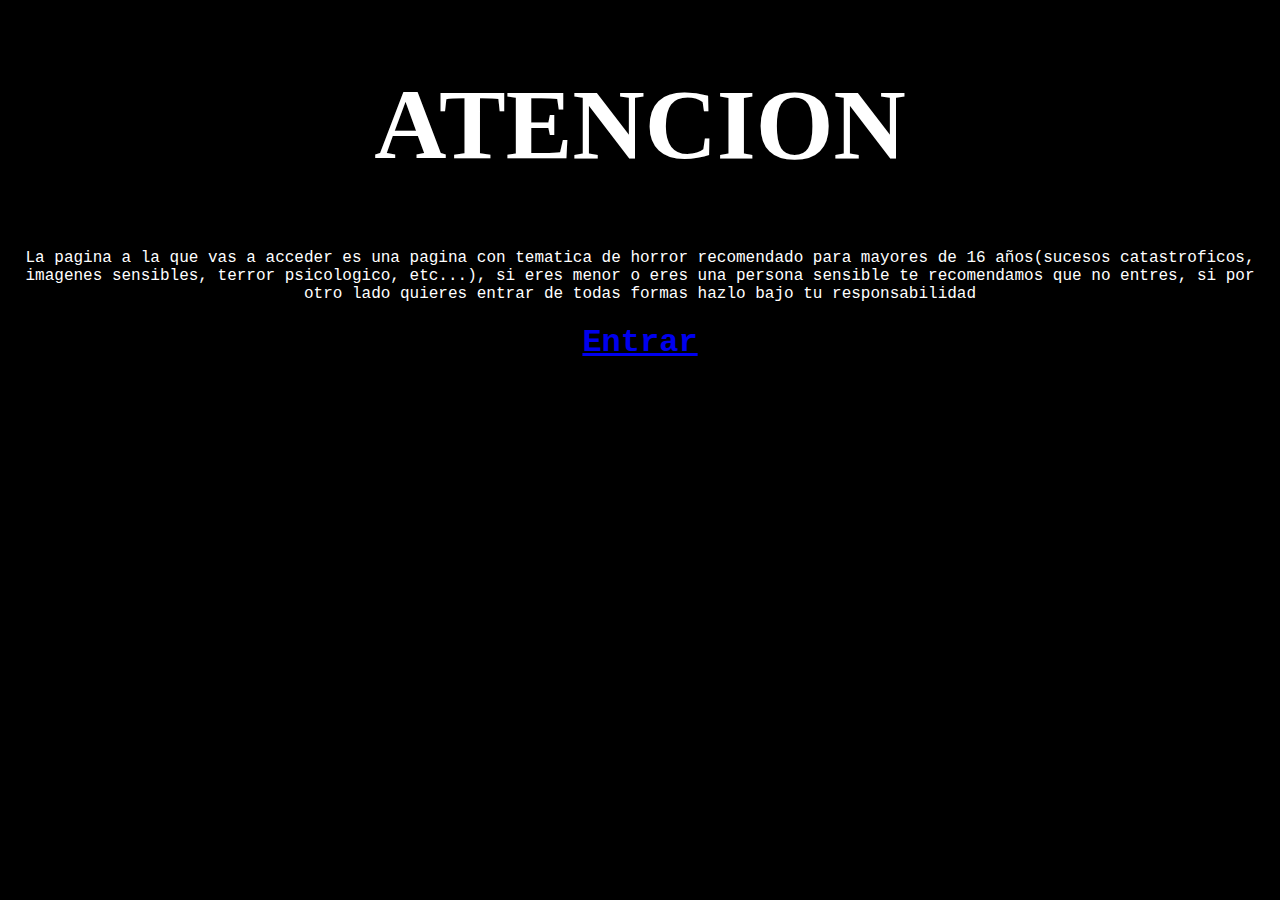
<file: index.html>
<!DOCTYPE html>
<html lang="es">

<head>
    <title>Precaucion</title>
    <meta charset="UTF-8">
</head>

<body style="background-color: black;color: white;">
    <h1 style="font-size: 100px;text-align: center">
        ATENCION
    </h1>
    <p style="color: white;text-align: center;font-family: 'Courier New', Courier, monospace;">La pagina a la que vas a
        acceder es una pagina con tematica de horror recomendado para mayores de 16 años(sucesos catastroficos, imagenes
        sensibles, terror psicologico, etc...), si eres menor o eres una persona sensible te recomendamos que no entres,
        si por otro lado quieres entrar de todas formas hazlo bajo tu responsabilidad</p>
    <h1 style="color:white;font-family: 'Courier New', Courier, monospace;text-align: center;"><a href="Principal.html"
            target="_self">Entrar</a></h1>
</body>

</html>
</file>
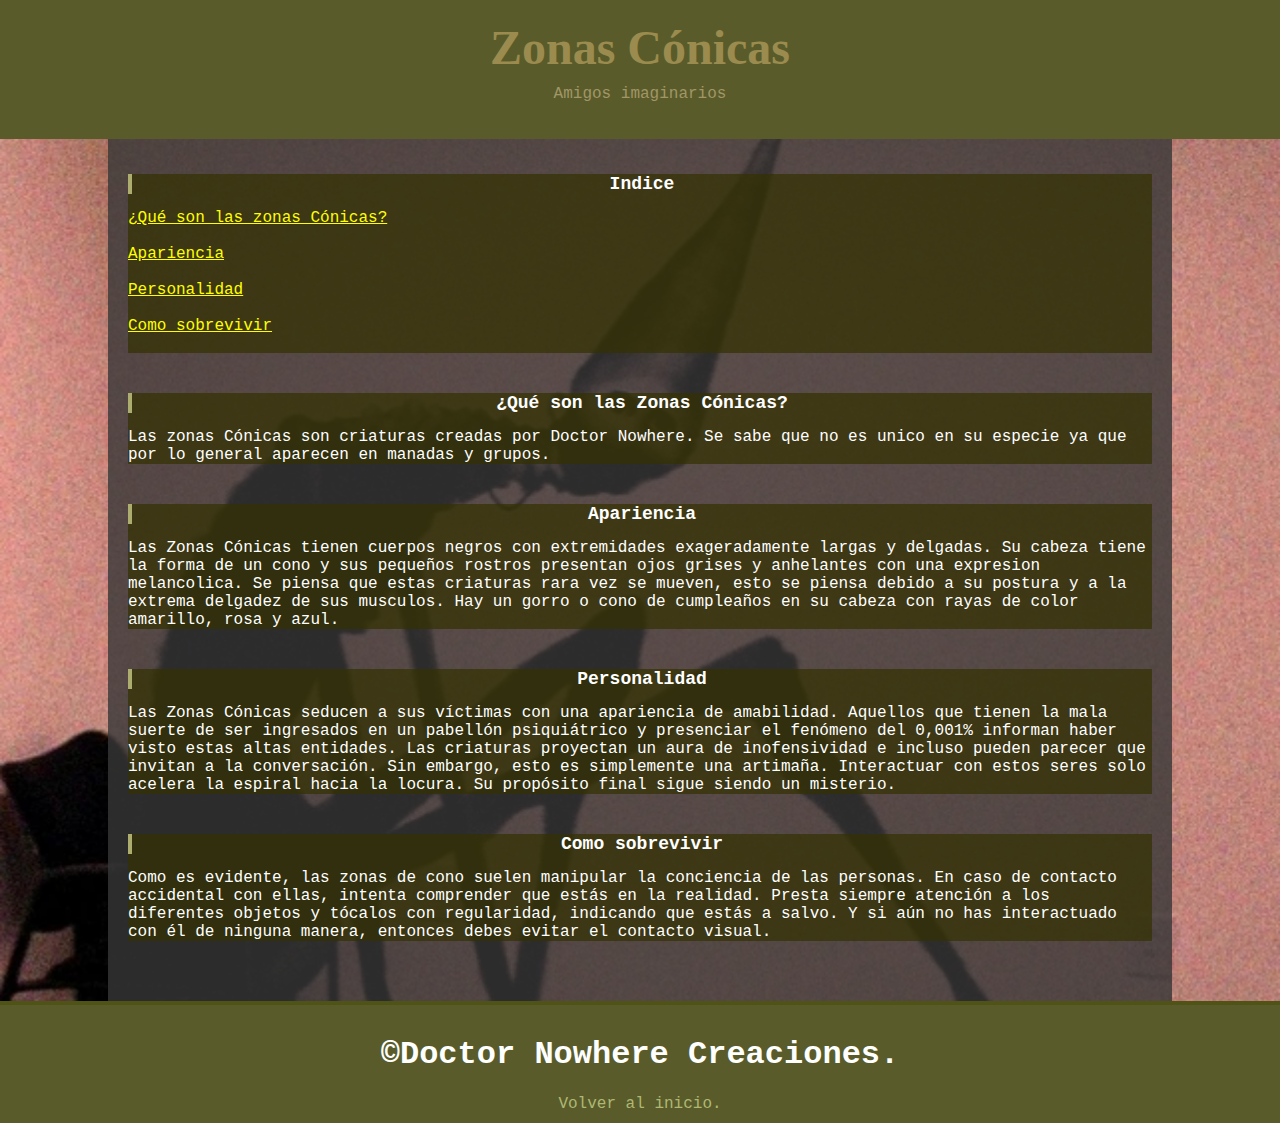
<file: Cone zone.html>
<!DOCTYPE html>
<html lang="es">
    <head>
        <title>Zonas Cónicas - Doctor Nowhere</title>
        <meta name="viewport" content="width=device-width, initial-scale=1.0">
        <meta name="keywords" content="joseluis,doctornowhere,izpisua">
        <meta name="description" content="Una pagina sobre doctornowhere creada por jose luis">
        <meta name="author" content="Jose luis lopez De Santis">
        <link href="estilos/Conezone.css" type="text/css" rel="stylesheet">
        <meta charset="UTF-8">
        <link href="https://fonts.googleapis.com/css2?family=Creepster&family=Roboto:wght@400;700&display=swap">
        <link href="https://fonts.googleapis.com/css2?family=Orbitron:wght@400;700&display=swap" rel="stylesheet">
    </head>
    <body style="background-image: url(Imagenes/cono.webp);">
        <header>
            <h1 id="punto1">Zonas Cónicas</h1>
            <p>Amigos imaginarios</p>
        </header>
        <div class="container">
        <section>
            <h2>Indice</h2>
            <a href="#2">¿Qué son las zonas Cónicas?</a><br><br>
            <a href="#3">Apariencia</a><br><br>
            <a href="#4">Personalidad</a><br><br>
            <a href="#5">Como sobrevivir</a><br><br>
        </section>
        <section>
            <h2 id="2">¿Qué son las Zonas Cónicas?</h2>
            <p>Las zonas Cónicas son criaturas creadas por Doctor Nowhere. Se sabe que no es unico en su especie ya que por lo general aparecen en manadas y grupos.</p>
        </section>
        <section>
            <h2 id="3">Apariencia</h2>
            <p>Las Zonas Cónicas tienen cuerpos negros con extremidades exageradamente largas y delgadas. Su cabeza tiene la forma de un cono y sus pequeños rostros presentan ojos grises y anhelantes con una expresion melancolica. Se piensa que estas criaturas rara vez se mueven, esto se piensa debido a su postura y a la extrema delgadez de sus musculos. Hay un gorro o cono de cumpleaños en su cabeza con rayas de color amarillo, rosa y azul.</p>
        </section>
        <section>
            <h2 id="4">Personalidad</h2>
            <p>Las Zonas Cónicas seducen a sus víctimas con una apariencia de amabilidad. Aquellos que tienen la mala suerte de ser ingresados ​​en un pabellón psiquiátrico y presenciar el fenómeno del 0,001% informan haber visto estas altas entidades. Las criaturas proyectan un aura de inofensividad e incluso pueden parecer que invitan a la conversación. Sin embargo, esto es simplemente una artimaña. Interactuar con estos seres solo acelera la espiral hacia la locura. Su propósito final sigue siendo un misterio.</p>
        </section>
        <section>
            <h2 id="5">Como sobrevivir</h2>
            <p>Como es evidente, las zonas de cono suelen manipular la conciencia de las personas. En caso de contacto accidental con ellas, intenta comprender que estás en la realidad. Presta siempre atención a los diferentes objetos y tócalos con regularidad, indicando que estás a salvo. Y si aún no has interactuado con él de ninguna manera, entonces debes evitar el contacto visual.</p>
        </section>
        </div>
        <footer>
           <h1>&copy;Doctor Nowhere Creaciones.</h1> 
           <a href="#punto1">Volver al inicio.</a> 
        </footer>
    </body>
</html>
</file>
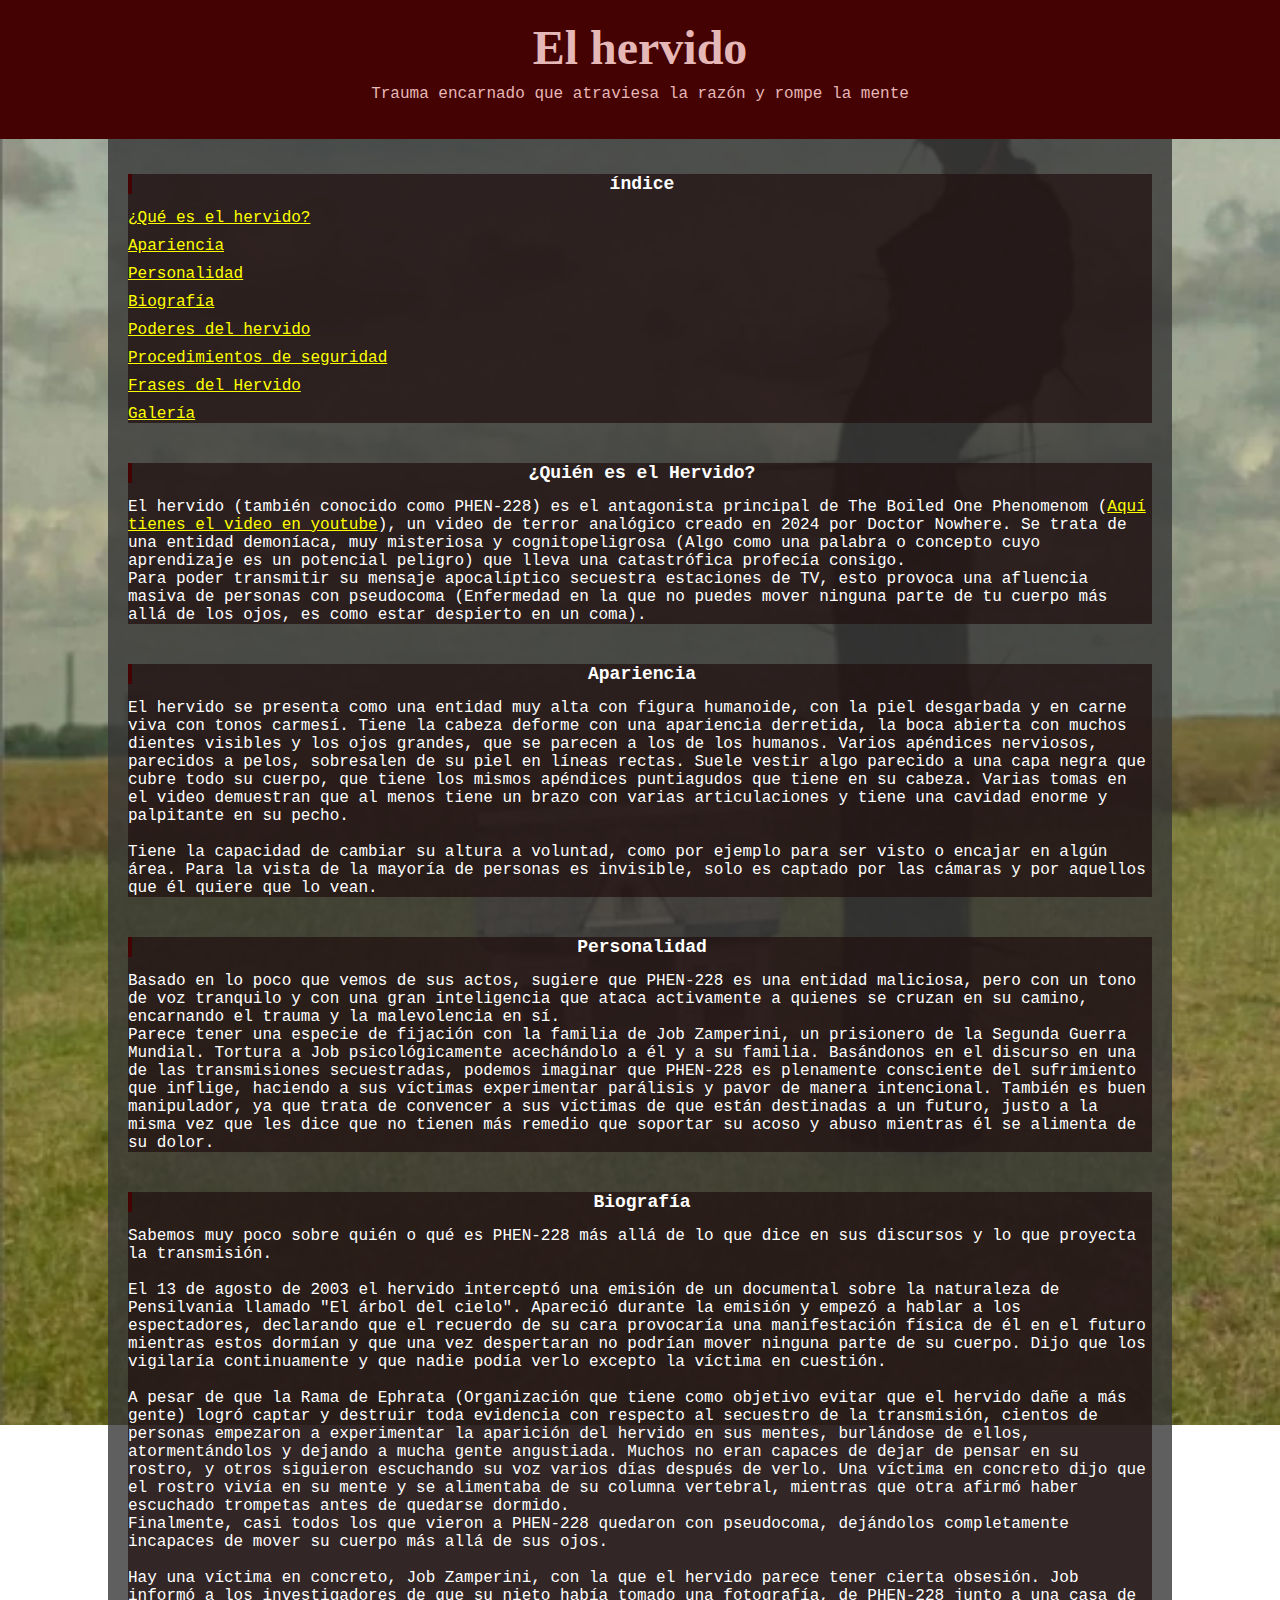
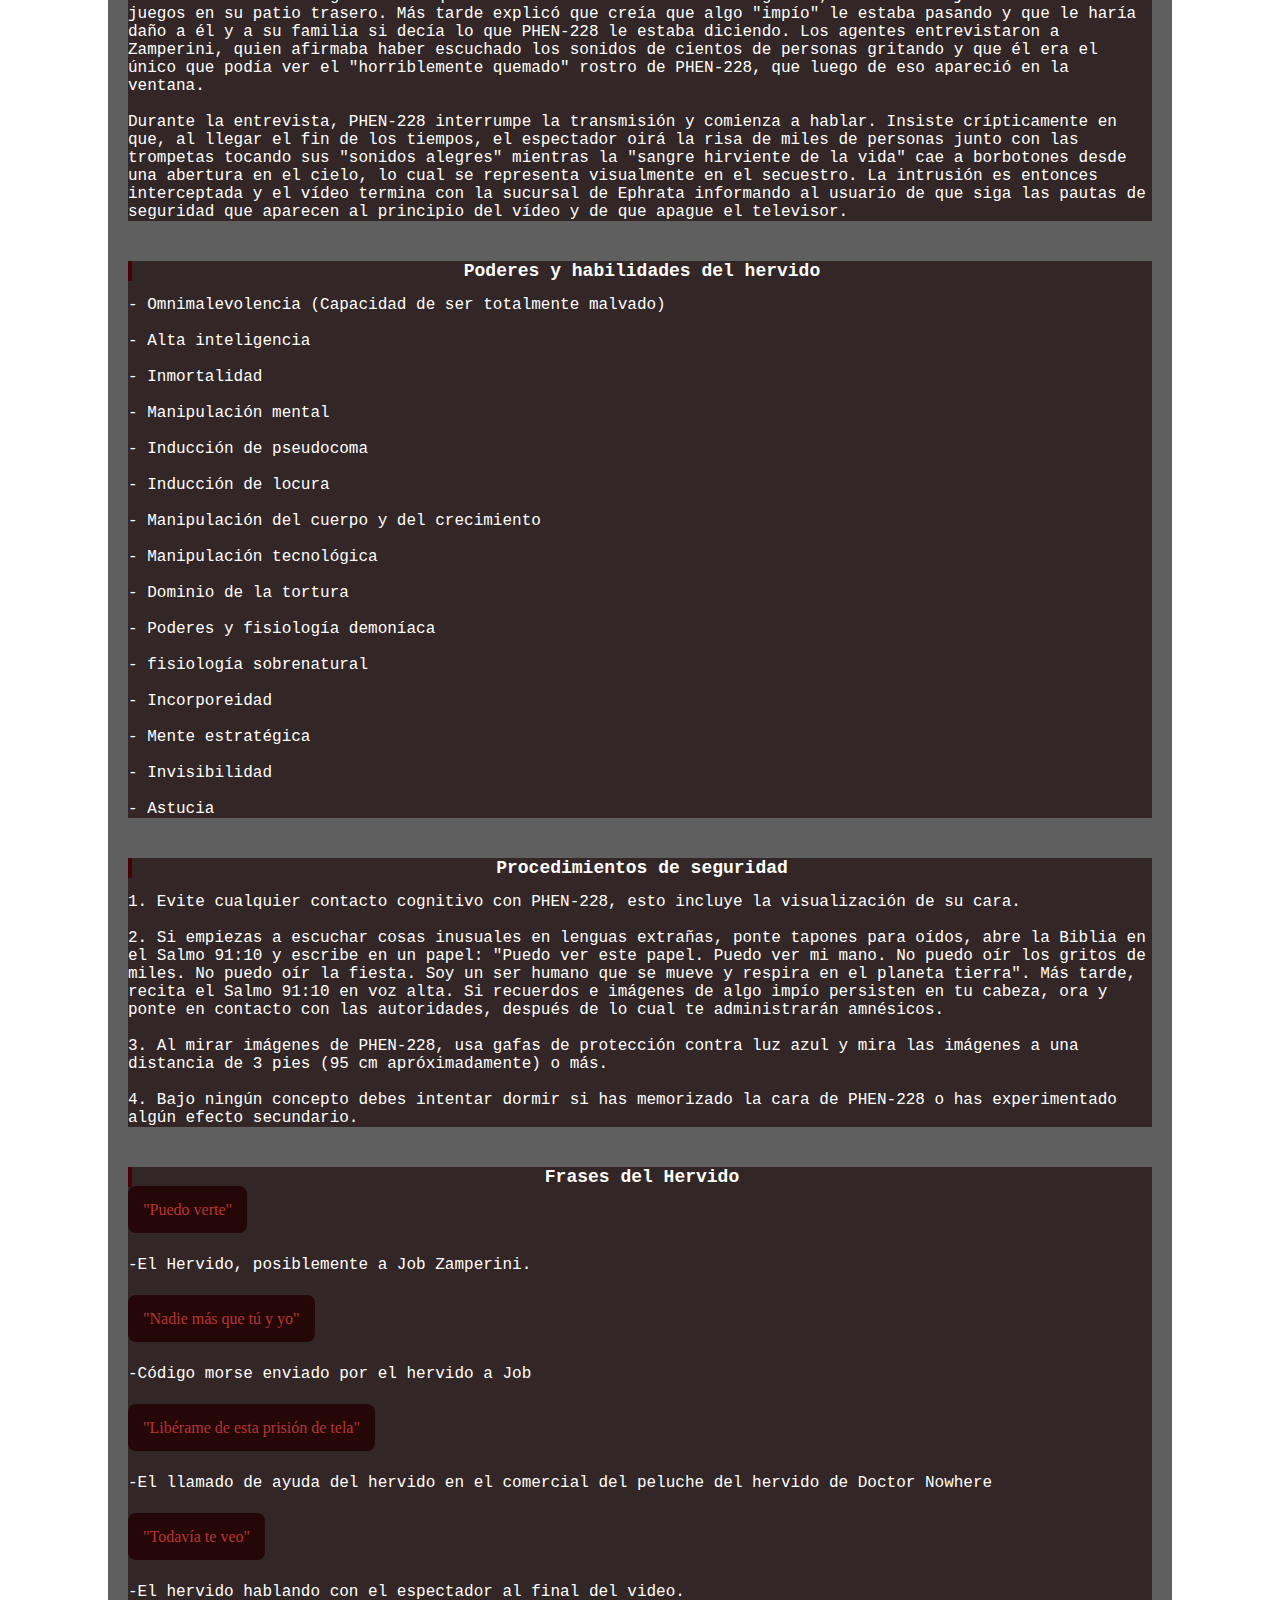
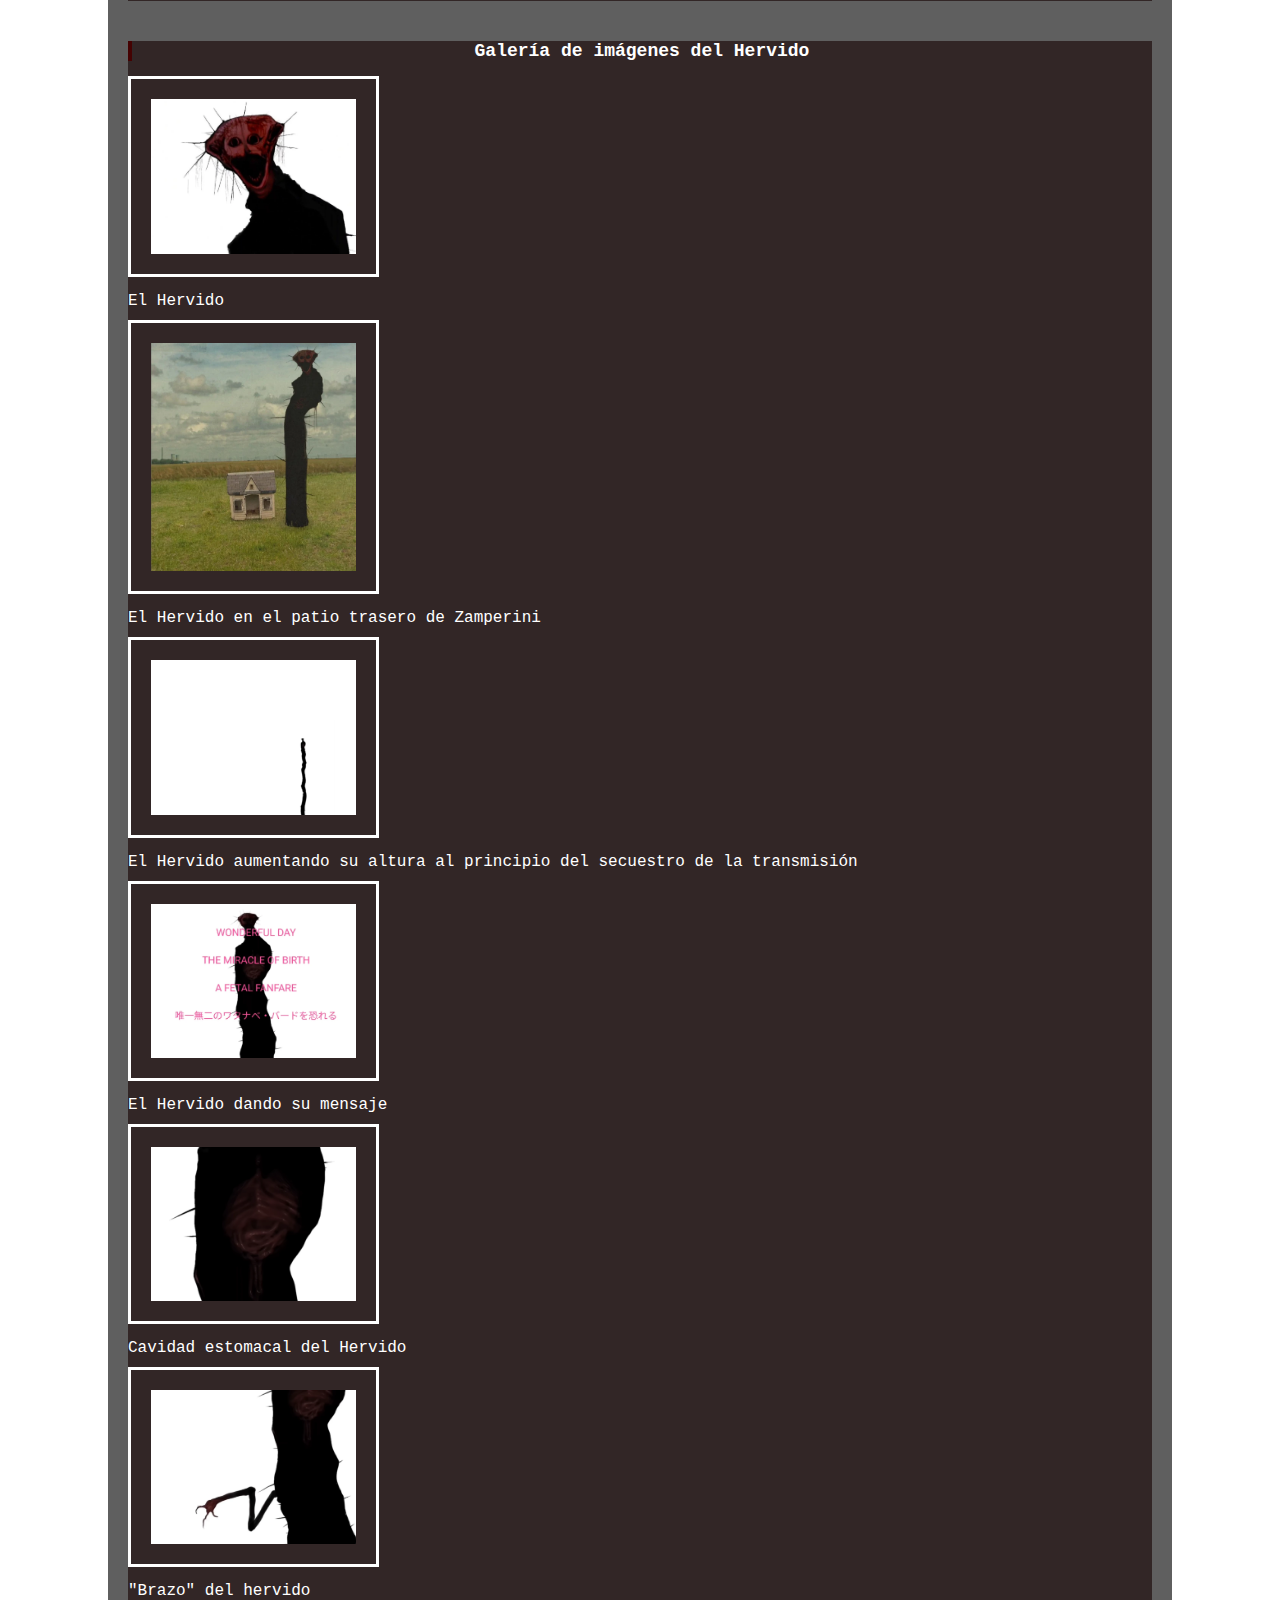
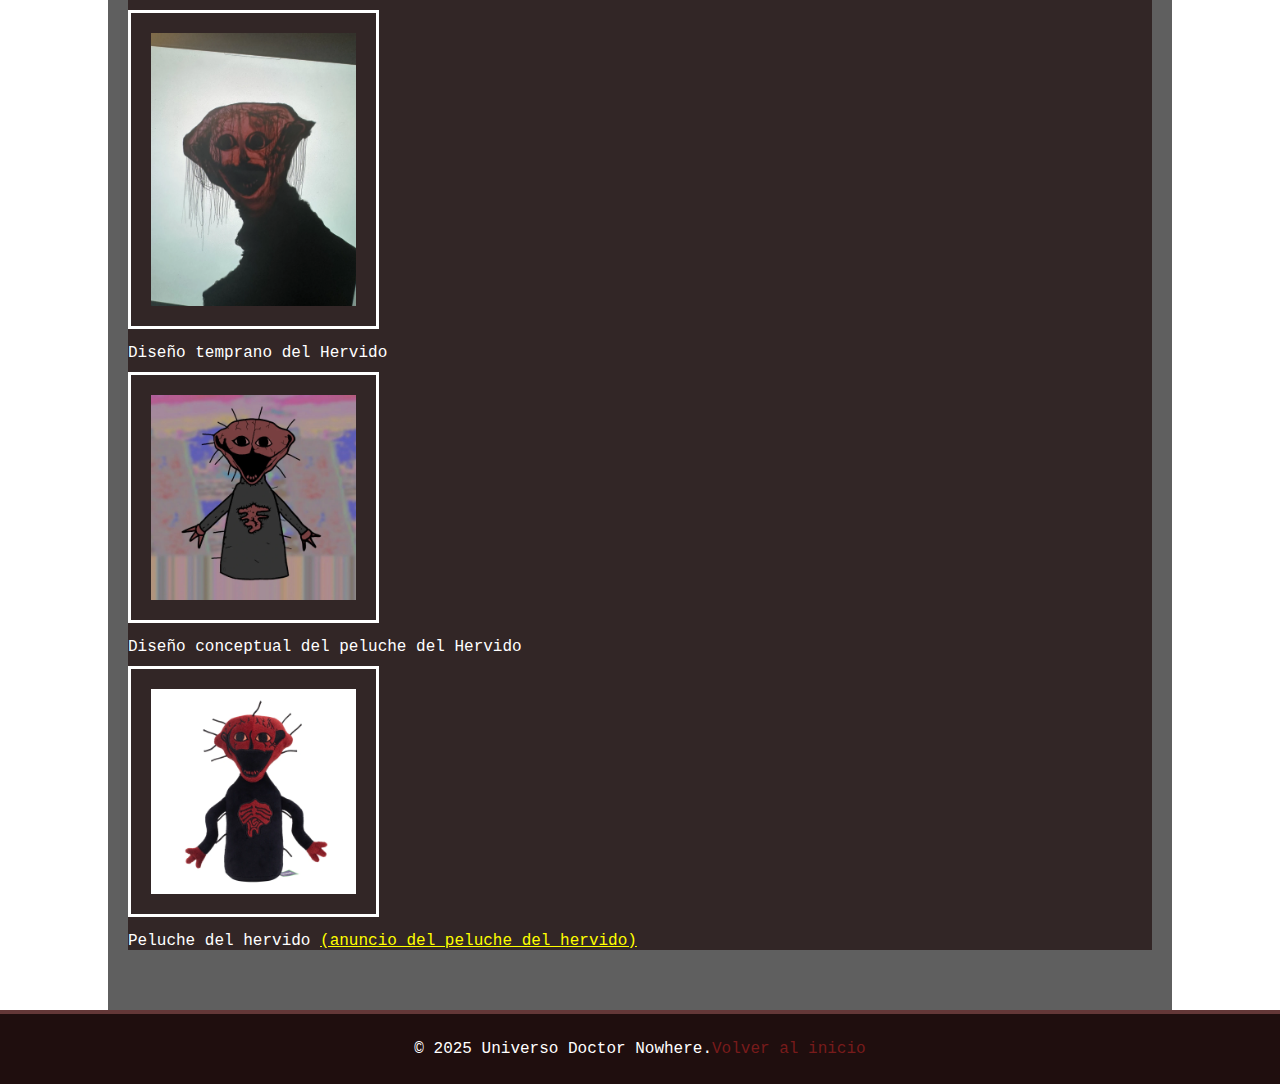
<file: hervido.html>
<!DOCTYPE html>
<html lang="es">

<head>
    <meta charset="UTF-8">
    <title>El hervido - Doctor Nowhere</title>
    <link rel="stylesheet" type="text/css" href="estilos/hervido.css">
    <link href="https://fonts.googleapis.com/css2?family=Creepster&family=Roboto:wght@400;700&display=swap"
        rel="stylesheet">
</head>

<body style="background-image: url(Imagenes/Hervido/fondo\ hervido.webp);">
    <header>
        <h1 id="punto1"> El hervido</h1>
        <p> Trauma encarnado que atraviesa la razón y rompe la mente</p>
    </header>

    <div class="container">
        <section>
            <h2>
                índice
            </h2>
            <p><a href="#punto2">¿Qué es el hervido?</a></p>
            <p><a href="#punto3">Apariencia</a></p>
            <p><a href="#punto4">Personalidad</a></p>
            <p><a href="#punto5">Biografía</a></p>
            <P><a href="#punto9">Poderes del hervido</a></P>
            <p><a href="#punto6">Procedimientos de seguridad</a></p>
            <p><a href="#punto7">Frases del Hervido</a></p>
            <p><a href="#punto8">Galería</a></p>
        </section>
        <section>
            <h2 id="punto2">
                ¿Quién es el Hervido?
            </h2>
            <p>El hervido (también conocido como PHEN-228) es el antagonista principal de The Boiled One Phenomenom (<a href="https://youtu.be/rkbIjuVZ_54?feature=shared" target="_blank">Aquí tienes el video en youtube</a>),
                un video de terror analógico creado en 2024 por Doctor Nowhere.
                Se trata de una entidad demoníaca, muy misteriosa y cognitopeligrosa (Algo como una palabra o concepto
                cuyo aprendizaje es un potencial peligro)
                que lleva una catastrófica profecía consigo. <br> Para poder transmitir su mensaje apocalíptico
                secuestra estaciones de TV,
                esto provoca una afluencia masiva de personas con pseudocoma (Enfermedad en la que no puedes mover
                ninguna parte de tu cuerpo más allá de los ojos, es como estar despierto en un coma).
            </p>
        </section>
        <section>
            <h2 id="punto3">
                Apariencia
            </h2>
            <p>
                El hervido se presenta como una entidad muy alta con figura humanoide, con la piel desgarbada y en carne
                viva con tonos carmesí.
                Tiene la cabeza deforme con una apariencia derretida, la boca abierta con muchos dientes visibles y los
                ojos grandes, que se parecen a los de los humanos.
                Varios apéndices nerviosos, parecidos a pelos, sobresalen de su piel en líneas rectas. Suele vestir algo
                parecido a una capa negra que cubre todo su cuerpo, que tiene los mismos apéndices puntiagudos que tiene
                en su cabeza.
                Varias tomas en el video demuestran que al menos tiene un brazo con varias articulaciones y tiene una
                cavidad enorme y palpitante en su pecho.
                <br><br>
                Tiene la capacidad de cambiar su altura a voluntad, como por ejemplo para ser visto o encajar en
                algún área. Para la vista de la mayoría de personas es invisible, solo es captado por las cámaras y por
                aquellos que él quiere que lo vean.
            </p>
        </section>
        <section>
            <h2 id="punto4">
                Personalidad
            </h2>
            <p>
                Basado en lo poco que vemos de sus actos, sugiere que PHEN-228 es una entidad maliciosa, pero con un tono
                de voz tranquilo y con una gran inteligencia que ataca activamente a quienes se cruzan en su camino,
                encarnando el trauma y la malevolencia en sí. <br>
                Parece tener una especie de fijación con la familia de Job Zamperini, un prisionero de la Segunda Guerra
                Mundial. Tortura a Job psicológicamente acechándolo a él y a su familia. Basándonos en el discurso en
                una de las transmisiones secuestradas, podemos imaginar que PHEN-228 es plenamente consciente del
                sufrimiento que inflige, haciendo a sus víctimas experimentar parálisis y pavor de manera intencional.
                También es buen manipulador, ya que trata de convencer a sus víctimas de que están destinadas a un
                futuro, justo a la misma vez que les dice que no tienen más remedio que soportar su acoso y abuso
                mientras él se alimenta de su dolor.
            </p>
        </section>
        <section>
            <h2 id="punto5">
                Biografía
            </h2>
            <p>
                Sabemos muy poco sobre quién o qué es PHEN-228 más allá de lo que dice en sus discursos y lo que
                proyecta la transmisión.
                <br><br>
                El 13 de agosto de 2003 el hervido interceptó una emisión de un documental sobre la naturaleza de
                Pensilvania llamado "El árbol del cielo". Apareció durante la emisión y empezó a hablar a los
                espectadores, declarando que el recuerdo de su cara provocaría una manifestación física de él en el
                futuro mientras estos dormían y que una vez despertaran no podrían mover ninguna parte de su cuerpo.
                Dijo que los vigilaría continuamente y que nadie podía verlo excepto la víctima en cuestión.
                <br><br>
                A pesar de que la Rama de Ephrata (Organización que tiene como objetivo evitar que el hervido dañe a más
                gente) logró captar y destruir toda evidencia con respecto al secuestro de la transmisión, cientos de
                personas empezaron a experimentar la aparición del hervido en sus mentes, burlándose de ellos,
                atormentándolos y dejando a mucha gente angustiada. Muchos no eran capaces de dejar de pensar en su
                rostro, y otros siguieron escuchando su voz varios días después de verlo. Una víctima en concreto dijo
                que el rostro vivía en su mente y se alimentaba de su columna vertebral, mientras que otra afirmó haber
                escuchado trompetas antes de quedarse dormido.<br>
                Finalmente, casi todos los que vieron a PHEN-228 quedaron con pseudocoma, dejándolos completamente
                incapaces de mover su cuerpo más allá de sus ojos.
                <br><br>
                Hay una víctima en concreto, Job Zamperini, con la que el hervido parece tener cierta obsesión. Job
                informó a los investigadores de que su nieto había tomado una fotografía, de PHEN-228 junto a una casa
                de juegos en su patio trasero. Más tarde explicó que creía que algo "impío" le estaba pasando y que le
                haría daño a él y a su familia si decía lo que PHEN-228 le estaba diciendo. Los agentes entrevistaron a
                Zamperini, quien afirmaba haber escuchado los sonidos de cientos de personas gritando y que él era el
                único que podía ver el "horriblemente quemado" rostro de PHEN-228, que luego de eso apareció en la
                ventana.
                <br><br>
                Durante la entrevista, PHEN-228 interrumpe la transmisión y comienza a hablar. Insiste crípticamente en
                que, al llegar el fin de los tiempos, el espectador oirá la risa de miles de personas junto con las
                trompetas tocando sus "sonidos alegres" mientras la "sangre hirviente de la vida" cae a borbotones desde
                una abertura en el cielo, lo cual se representa visualmente en el secuestro. La intrusión es entonces
                interceptada y el vídeo termina con la sucursal de Ephrata informando al usuario de que siga las pautas
                de seguridad que aparecen al principio del vídeo y de que apague el televisor.
            </p>
        </section>
        <section>
            <h2 id="punto9">
                Poderes y habilidades del hervido
            </h2>
            <p>
                - Omnimalevolencia (Capacidad de ser totalmente malvado)<br><br>
                - Alta inteligencia<br><br>
                - Inmortalidad<br><br>
                - Manipulación mental<br><br>
                - Inducción de pseudocoma<br><br>
                - Inducción de locura<br><br>
                - Manipulación del cuerpo y del crecimiento<br><br>
                - Manipulación tecnológica<br><br>
                - Dominio de la tortura<br><br>
                - Poderes y fisiología demoníaca<br><br>
                - fisiología sobrenatural<br><br>
                - Incorporeidad<br><br>
                - Mente estratégica<br><br>
                - Invisibilidad<br><br>
                - Astucia
            </p>
        </section>
        <section>
            <h2 id="punto6">
                Procedimientos de seguridad
            </h2>
            <p>
                1. Evite cualquier contacto cognitivo con PHEN-228, esto incluye la visualización de su cara.
                <br><br>
                2. Si empiezas a escuchar cosas inusuales en lenguas extrañas, ponte tapones para oídos, abre la Biblia
                en el Salmo 91:10 y escribe en un papel: "Puedo ver este papel. Puedo ver mi mano. No puedo oír los gritos
                de miles. No puedo oír la fiesta. Soy un ser humano que se mueve y respira en el planeta tierra". Más
                tarde, recita el Salmo 91:10 en voz alta. Si recuerdos e imágenes de algo impío persisten en tu cabeza,
                ora y ponte en contacto con las autoridades, después de lo cual te administrarán amnésicos.
                <br><br>
                3. Al mirar imágenes de PHEN-228, usa gafas de protección contra luz azul y mira las imágenes a una
                distancia de 3 pies (95 cm apróximadamente) o más.
                <br><br>
                4. Bajo ningún concepto debes intentar dormir si has memorizado la cara de PHEN-228 o has experimentado
                algún efecto secundario.

            </p>
        </section>
        <section>
            <h2 id="punto7">
                Frases del Hervido
            </h2>
            <p>
                <span class="frases">"Puedo verte"</span><br><br><br>
                -El Hervido, posiblemente a Job Zamperini.<br><br><br>
                <span class="frases">"Nadie más que tú y yo"</span><br><br><br>
                -Código morse enviado por el hervido a Job<br><br><br>
                <span class="frases">"Libérame de esta prisión de tela"</span><br><br><br>
                -El llamado de ayuda del hervido en el comercial del peluche del hervido de Doctor Nowhere<br><br><br>
                <span class="frases">"Todavía te veo"</span><br><br><br>
                -El hervido hablando con el espectador al final del video.
            </p>
        </section>
        <section>
            <h2 id="punto8">
                Galería de imágenes del Hervido
            </h2>
            <img src="Imagenes/Hervido/hervido.webp">
            <p>El Hervido</p>
            <img src="Imagenes/Hervido/fondo hervido.webp">
            <p>El Hervido en el patio trasero de Zamperini</p>
            <img src="Imagenes/Hervido/largo.webp">
            <p>El Hervido aumentando su altura al principio del secuestro de la transmisión</p>
            <img src="Imagenes/Hervido/Imrunningoutofnames.webp">
            <p>El Hervido dando su mensaje</p>
            <img src="Imagenes/Hervido/cav.webp">
            <p>Cavidad estomacal del Hervido</p>
            <img src="Imagenes/Hervido/brazo.webp">
            <p>"Brazo" del hervido</p>
            <img src="Imagenes/Hervido/Prototypesimmer.webp">
            <p>Diseño temprano del Hervido</p>
            <img src="Imagenes/Hervido/BoiledOneplush.webp">
            <p>Diseño conceptual del peluche del Hervido</p>
            <img src="Imagenes/Hervido/BOILEDONEPLUSHV2.webp">
            <p>Peluche del hervido <a href="https://youtu.be/mhVmuuOdnNY?si=jOzVJ4tXcCg9xKS0" target="_blank">(anuncio del peluche del hervido)</a></p>
        </section>
    </div>

    <footer>
        <p>&copy; 2025 Universo Doctor Nowhere.<a href="#punto1">Volver al inicio</a></p>
    </footer>
</body>

</html>
</file>
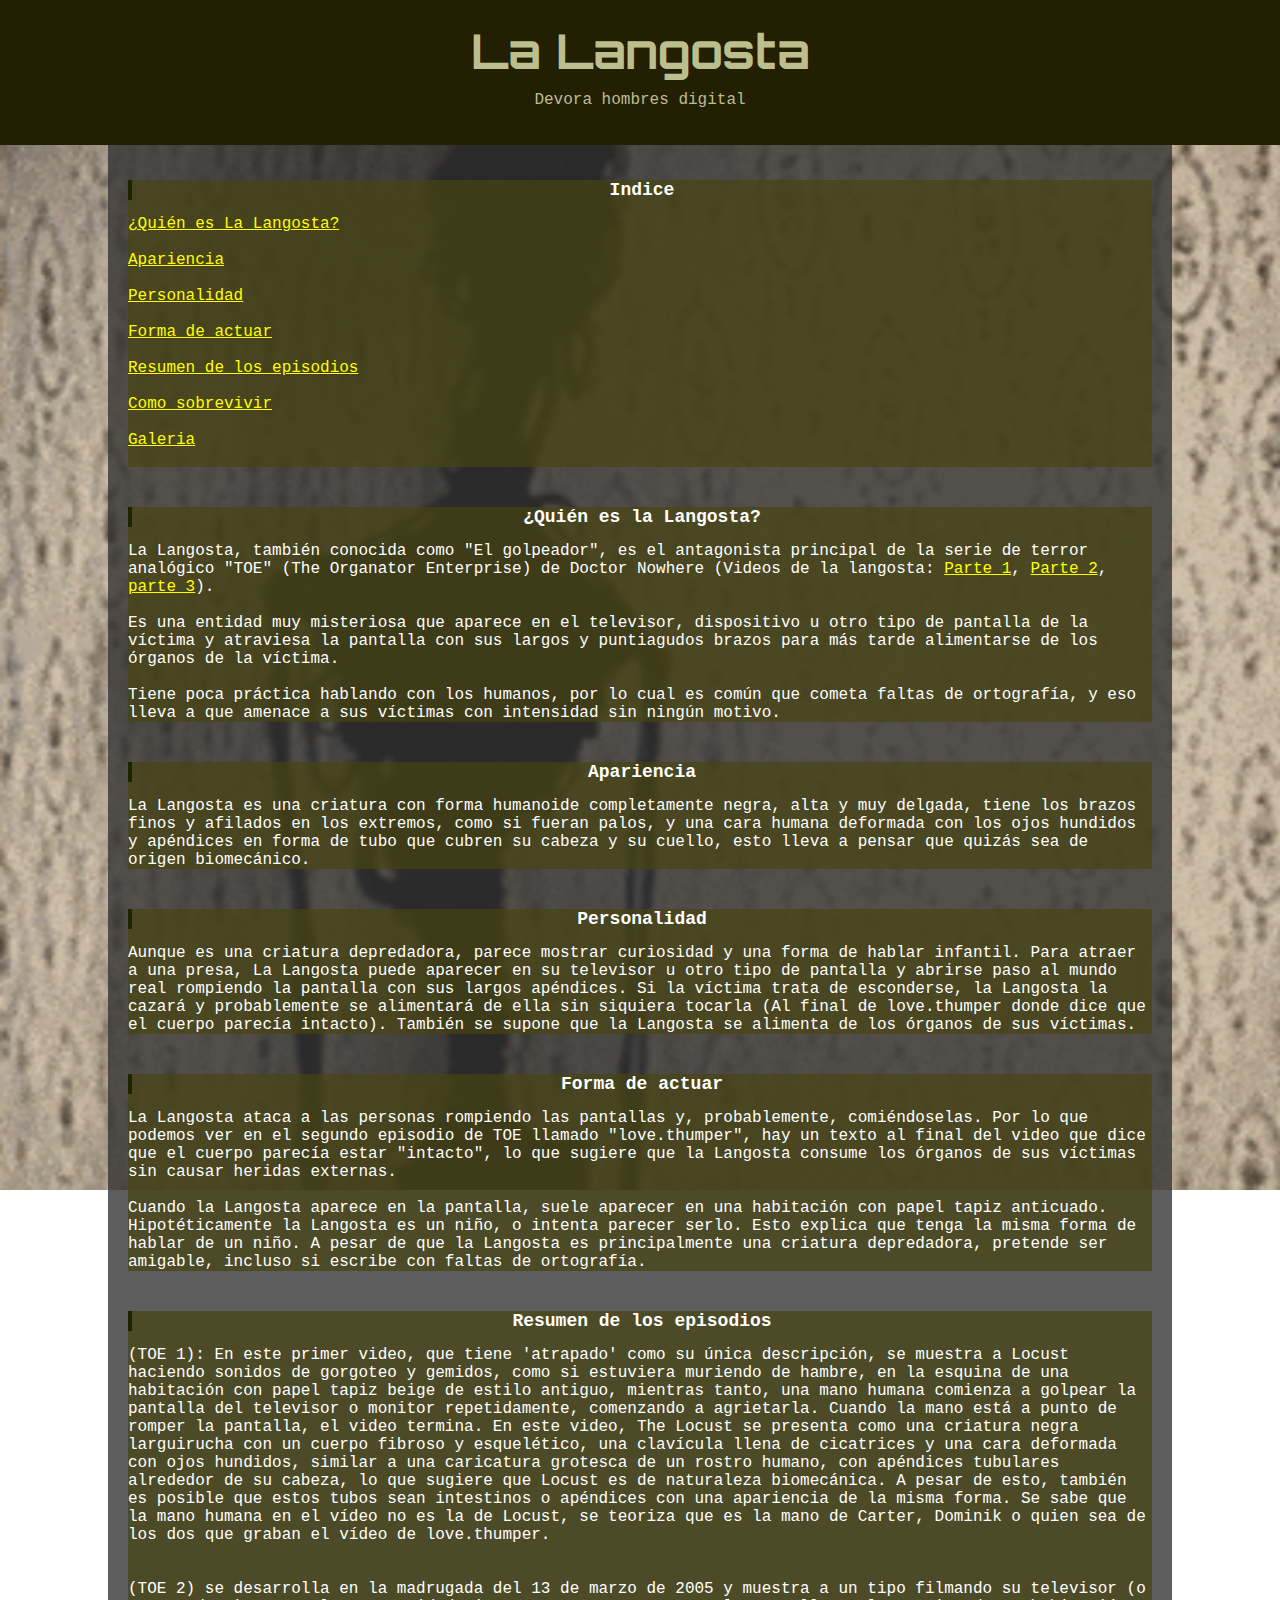
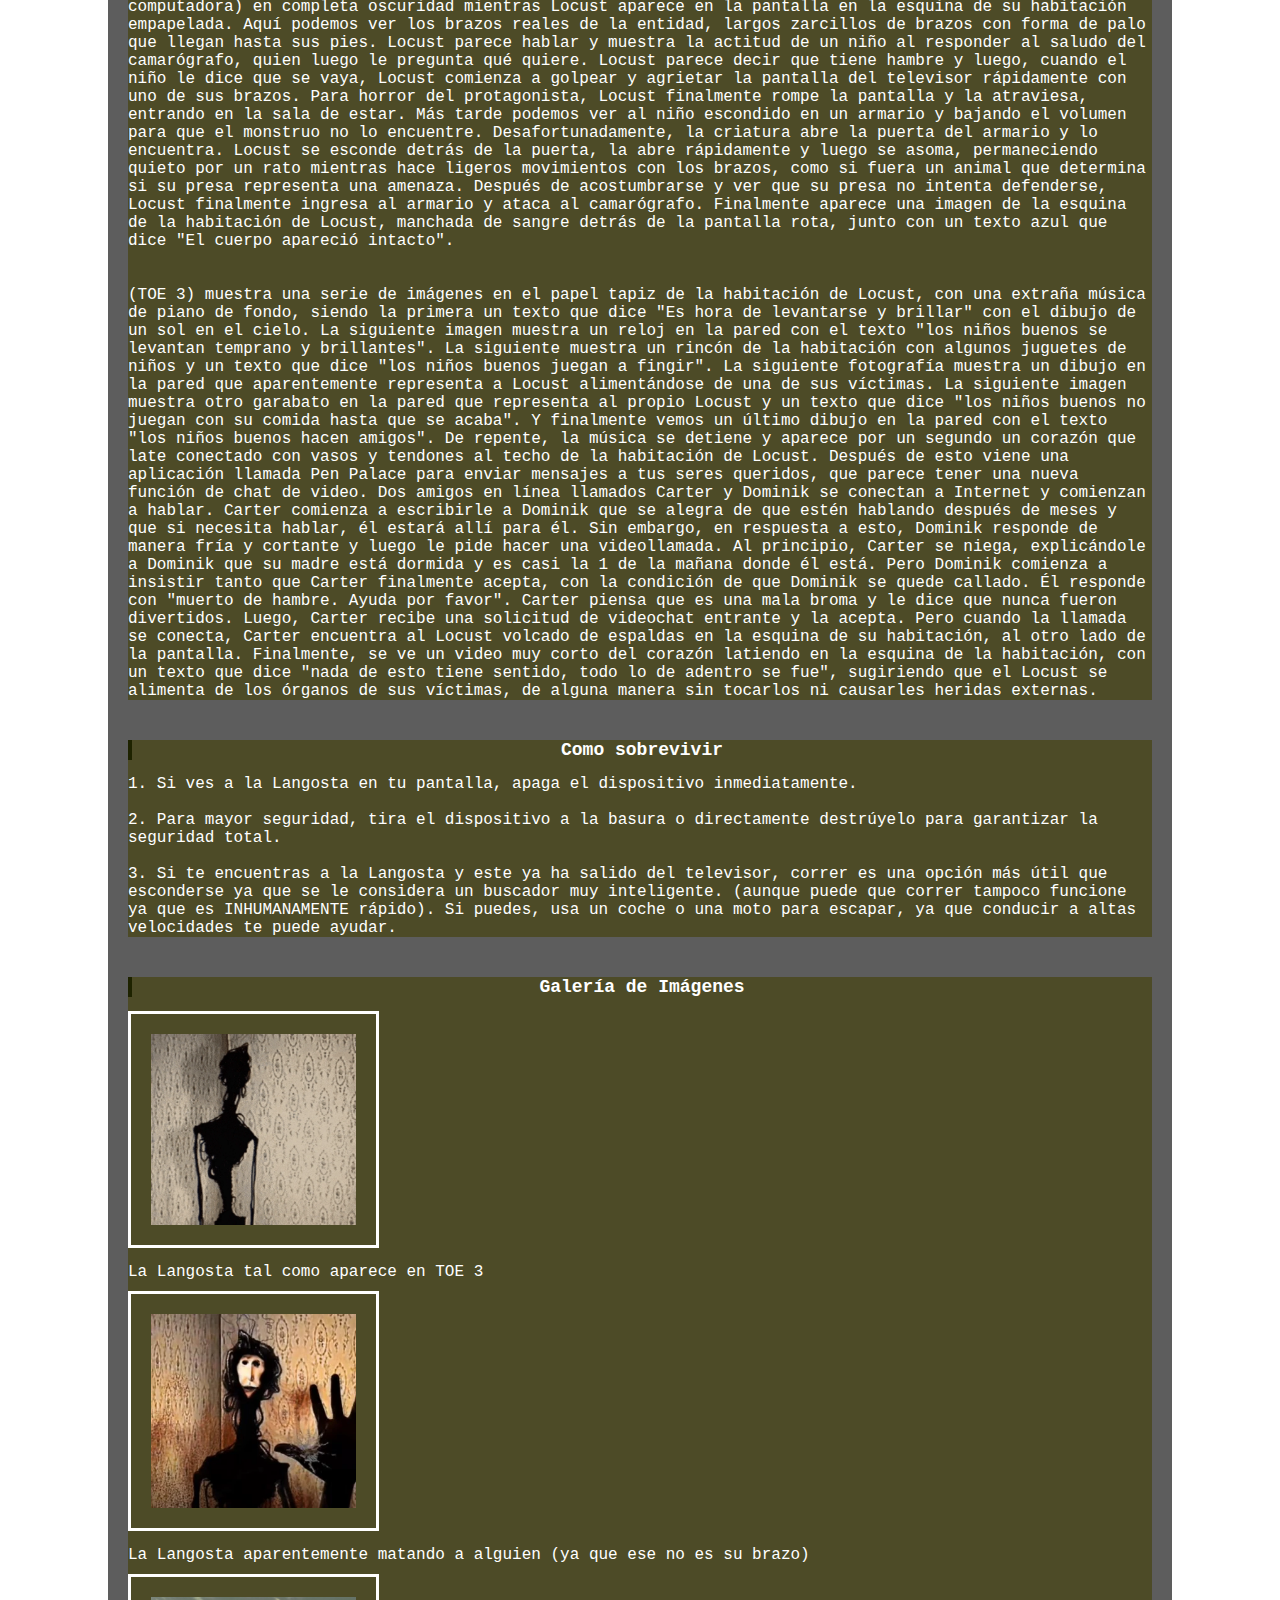
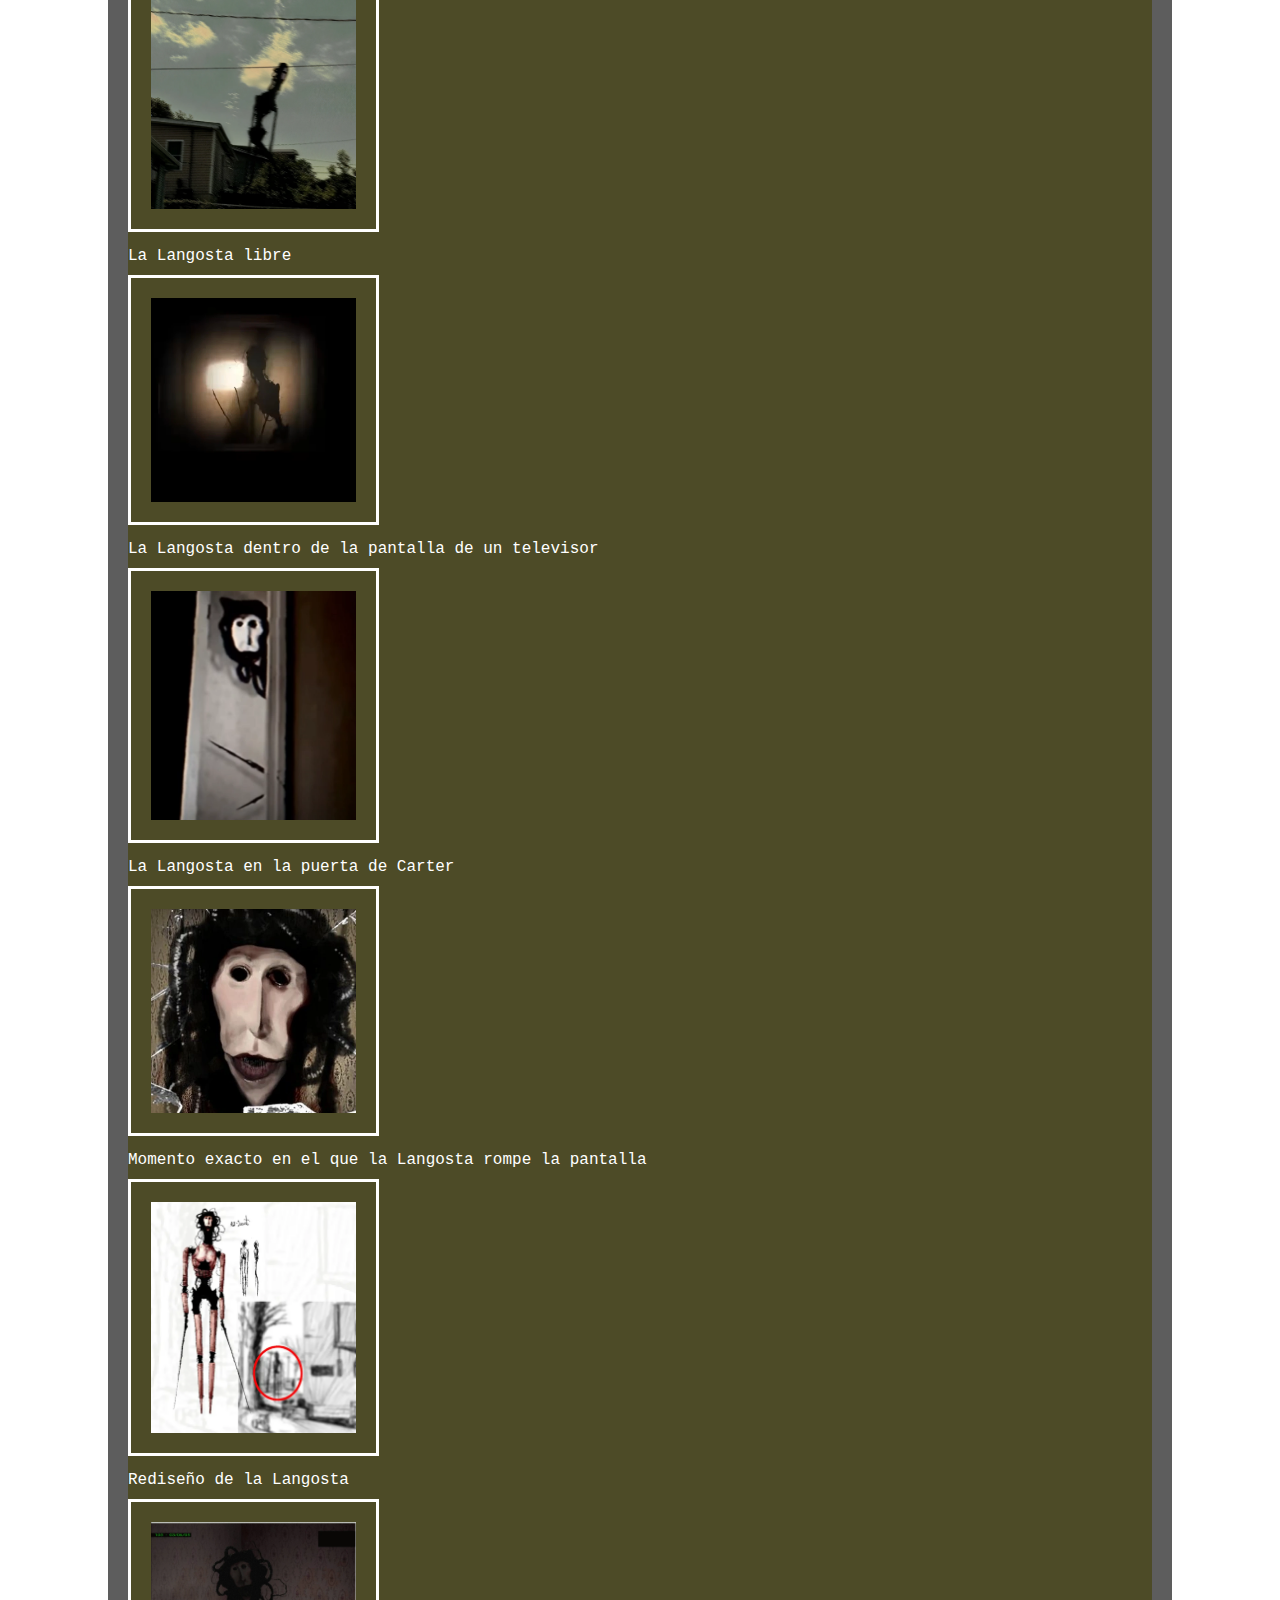
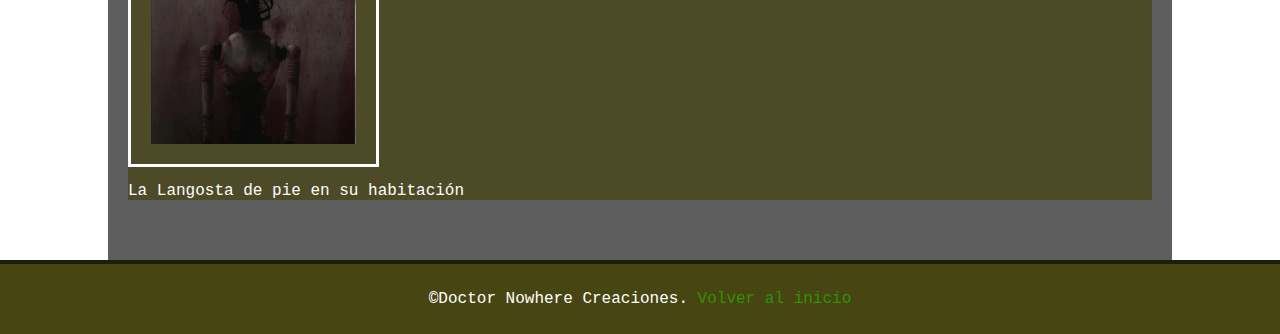
<file: Locust.html>
<!DOCTYPE html>
<html lang="es">

<head>
    <title>La Langosta - Doctor Nowhere</title>
    <meta name="viewport" content="width=device-width, initial-scale=1.0">
    <meta name="keywords" content="joseluis,doctornowhere,izpisua">
    <meta name="description" content="Una pagina sobre doctornowhere creada por jose luis">
    <meta name="author" content="Jose luis lopez De Santis">
    <link href="estilos/Locust.css" type="text/css" rel="stylesheet">
    <link href="https://fonts.googleapis.com/css2?family=Creepster&family=Roboto:wght@400;700&display=swap">
    <link href="https://fonts.googleapis.com/css2?family=Orbitron:wght@400;700&display=swap" rel="stylesheet">
</head>

<body style="background-image: url(Imagenes/Locust/Fondo.webp);">
    <header>
        <h1 id="punto1">La Langosta</h1>
        <p>Devora hombres digital</p>
    </header>
    <div class="container">
    <section>
        <h2>Indice</h2>
        <a href="#punto2">¿Quién es La Langosta?</a><br><br>
        <a href="#punto3">Apariencia</a><br><br>
        <a href="#punto4">Personalidad</a><br><br>
        <a href="#punto5">Forma de actuar</a><br><br>
        <a href="#punto6">Resumen de los episodios</a><br><br>
        <a href="#punto7">Como sobrevivir</a><br><br>
        <a href="#punto8">Galeria</a><br><br>
    </section>
    <section>
        <h2 id="punto2">¿Quién es la Langosta?</h2>
        <p>
            La Langosta, también conocida como "El golpeador", es el antagonista principal de la serie de terror analógico "TOE" (The Organator Enterprise) de Doctor Nowhere (Videos de la langosta: <a href="https://youtu.be/mXTYvRf3qew?si=TMdCcns1juCqpjyp" target="_blank">Parte 1</a>, <a href="https://youtu.be/ZSdkTrcPTh8?si=VP4LIBFZ222hhXsZ" target="_blank">Parte 2</a>, <a href="https://youtu.be/9bLBqGUOBkg?si=8xbaN84RSqF3JDNz" target="_blank">parte 3</a>).
            <br><br>
            Es una entidad muy misteriosa que aparece en el televisor, dispositivo u otro tipo de pantalla de la víctima y atraviesa la pantalla con sus largos y puntiagudos brazos para más tarde alimentarse de los órganos de la víctima.
            <br><br>
            Tiene poca práctica hablando con los humanos, por lo cual es común que cometa faltas de ortografía, y eso lleva a que amenace a sus víctimas con intensidad sin ningún motivo.
        </p>
    </section>
    <section>
        <h2 id="punto3">Apariencia</h2>
        <p>
            La Langosta es una criatura con forma humanoide completamente negra, alta y muy delgada, tiene los brazos finos y afilados en los extremos, como si fueran palos, y una cara humana deformada con los ojos hundidos y apéndices en forma de tubo que cubren su cabeza y su cuello, esto lleva a pensar que quizás sea de origen biomecánico.
        </p>
    </section>
    <section>
        <h2 id="punto4">Personalidad</h2>
        <p>
            Aunque es una criatura depredadora, parece mostrar curiosidad y una forma de hablar infantil. Para atraer a una presa, La Langosta puede aparecer en su televisor u otro tipo de pantalla y abrirse paso al mundo real rompiendo la pantalla con sus largos apéndices. Si la víctima trata de esconderse, la Langosta la cazará y probablemente se alimentará de ella sin siquiera tocarla (Al final de love.thumper donde dice que el cuerpo parecía intacto). También se supone que la Langosta se alimenta de los órganos de sus víctimas.
        </p>
    </section>
    <section>
        <h2 id="punto5">Forma de actuar</h2>
        <p>
            La Langosta ataca a las personas rompiendo las pantallas y, probablemente, comiéndoselas. Por lo que podemos ver en el segundo episodio de TOE llamado "love.thumper", hay un texto al final del video que dice que el cuerpo parecía estar "intacto", lo que sugiere que la Langosta consume los órganos de sus víctimas sin causar heridas externas.
            <br><br>
            Cuando la Langosta aparece en la pantalla, suele aparecer en una habitación con papel tapiz anticuado. Hipotéticamente la Langosta es un niño, o intenta parecer serlo. Esto explica que tenga la misma forma de hablar de un niño. A pesar de que la Langosta es principalmente una criatura depredadora, pretende ser amigable, incluso si escribe con faltas de ortografía.
        </p>
    </section>
    <section>
        <h2 id="punto6"> Resumen de los episodios </h2>
        <p>
            (TOE 1): En este primer video, que tiene 'atrapado' como su única descripción, se muestra a Locust haciendo sonidos de gorgoteo y gemidos, como si estuviera muriendo de hambre, en la esquina de una habitación con papel tapiz beige de estilo antiguo, mientras tanto, una mano humana comienza a golpear la pantalla del televisor o monitor repetidamente, comenzando a agrietarla. Cuando la mano está a punto de romper la pantalla, el video termina. En este video, The Locust se presenta como una criatura negra larguirucha con un cuerpo fibroso y esquelético, una clavícula llena de cicatrices y una cara deformada con ojos hundidos, similar a una caricatura grotesca de un rostro humano, con apéndices tubulares alrededor de su cabeza, lo que sugiere que Locust es de naturaleza biomecánica. A pesar de esto, también es posible que estos tubos sean intestinos o apéndices con una apariencia de la misma forma. Se sabe que la mano humana en el vídeo no es la de Locust, se teoriza que es la mano de Carter, Dominik o quien sea de los dos que graban el vídeo de love.thumper.
            <br><br><br>
            (TOE 2) se desarrolla en la madrugada del 13 de marzo de 2005 y muestra a un tipo filmando su televisor (o computadora) en completa oscuridad mientras Locust aparece en la pantalla en la esquina de su habitación empapelada. Aquí podemos ver los brazos reales de la entidad, largos zarcillos de brazos con forma de palo que llegan hasta sus pies. Locust parece hablar y muestra la actitud de un niño al responder al saludo del camarógrafo, quien luego le pregunta qué quiere. Locust parece decir que tiene hambre y luego, cuando el niño le dice que se vaya, Locust comienza a golpear y agrietar la pantalla del televisor rápidamente con uno de sus brazos. Para horror del protagonista, Locust finalmente rompe la pantalla y la atraviesa, entrando en la sala de estar. Más tarde podemos ver al niño escondido en un armario y bajando el volumen para que el monstruo no lo encuentre. Desafortunadamente, la criatura abre la puerta del armario y lo encuentra. Locust se esconde detrás de la puerta, la abre rápidamente y luego se asoma, permaneciendo quieto por un rato mientras hace ligeros movimientos con los brazos, como si fuera un animal que determina si su presa representa una amenaza. Después de acostumbrarse y ver que su presa no intenta defenderse, Locust finalmente ingresa al armario y ataca al camarógrafo. Finalmente aparece una imagen de la esquina de la habitación de Locust, manchada de sangre detrás de la pantalla rota, junto con un texto azul que dice "El cuerpo apareció intacto".
            <br><br><br>
            (TOE 3) muestra una serie de imágenes en el papel tapiz de la habitación de Locust, con una extraña música de piano de fondo, siendo la primera un texto que dice "Es hora de levantarse y brillar" con el dibujo de un sol en el cielo. La siguiente imagen muestra un reloj en la pared con el texto "los niños buenos se levantan temprano y brillantes". La siguiente muestra un rincón de la habitación con algunos juguetes de niños y un texto que dice "los niños buenos juegan a fingir". La siguiente fotografía muestra un dibujo en la pared que aparentemente representa a Locust alimentándose de una de sus víctimas. La siguiente imagen muestra otro garabato en la pared que representa al propio Locust y un texto que dice "los niños buenos no juegan con su comida hasta que se acaba". Y finalmente vemos un último dibujo en la pared con el texto "los niños buenos hacen amigos". De repente, la música se detiene y aparece por un segundo un corazón que late conectado con vasos y tendones al techo de la habitación de Locust. Después de esto viene una aplicación llamada Pen Palace para enviar mensajes a tus seres queridos, que parece tener una nueva función de chat de video. Dos amigos en línea llamados Carter y Dominik se conectan a Internet y comienzan a hablar. Carter comienza a escribirle a Dominik que se alegra de que estén hablando después de meses y que si necesita hablar, él estará allí para él. Sin embargo, en respuesta a esto, Dominik responde de manera fría y cortante y luego le pide hacer una videollamada. Al principio, Carter se niega, explicándole a Dominik que su madre está dormida y es casi la 1 de la mañana donde él está. Pero Dominik comienza a insistir tanto que Carter finalmente acepta, con la condición de que Dominik se quede callado. Él responde con "muerto de hambre. Ayuda por favor". Carter piensa que es una mala broma y le dice que nunca fueron divertidos. Luego, Carter recibe una solicitud de videochat entrante y la acepta. Pero cuando la llamada se conecta, Carter encuentra al Locust volcado de espaldas en la esquina de su habitación, al otro lado de la pantalla. Finalmente, se ve un video muy corto del corazón latiendo en la esquina de la habitación, con un texto que dice "nada de esto tiene sentido, todo lo de adentro se fue", sugiriendo que el Locust se alimenta de los órganos de sus víctimas, de alguna manera sin tocarlos ni causarles heridas externas.    
        </p>
    </section>
    <section>
        <h2 id="punto7">Como sobrevivir</h2>
        <p>
            1. Si ves a la Langosta en tu pantalla, apaga el dispositivo inmediatamente.<br><br>
            2. Para mayor seguridad, tira el dispositivo a la basura o directamente destrúyelo para garantizar la seguridad total.<br><br>
            3. Si te encuentras a la Langosta y este ya ha salido del televisor, correr es una opción más útil que esconderse ya que se le considera un buscador muy inteligente. (aunque puede que correr tampoco funcione ya que es INHUMANAMENTE rápido). Si puedes, usa un coche o una moto para escapar, ya que conducir a altas velocidades te puede ayudar.
        </p>
    </section>
    <section>
        <h2 id="punto8">Galería de Imágenes</h2>
        <img src="Imagenes/Locust/espalda.webp">
        <p>La Langosta tal como aparece en TOE 3</p>
        <img src="Imagenes/Locust/golpe.webp">
        <p>La Langosta aparentemente matando a alguien (ya que ese no es su brazo)</p>
        <img src="Imagenes/Locust/fuera.webp">
        <p>La Langosta libre</p>
        <img src="Imagenes/Locust/tele.webp">
        <p>La Langosta dentro de la pantalla de un televisor</p>    
        <img src="Imagenes/Locust/puerta.webp">
        <p>La Langosta en la puerta de Carter</p>
        <img src="Imagenes/Locust/exacto.webp">
        <p>Momento exacto en el que la Langosta rompe la pantalla</p>
        <img src="Imagenes/Locust/rediseño.webp">
        <p>Rediseño de la Langosta</p>
        <img src="Imagenes/Locust/pie.webp">
        <p>La Langosta de pie en su habitación</p>
    </section>
    </div>
    <footer>
        <p>&copy;Doctor Nowhere Creaciones. <a href="#punto1">Volver al inicio</a></p>
    </footer>
</body>
</html>
</file>
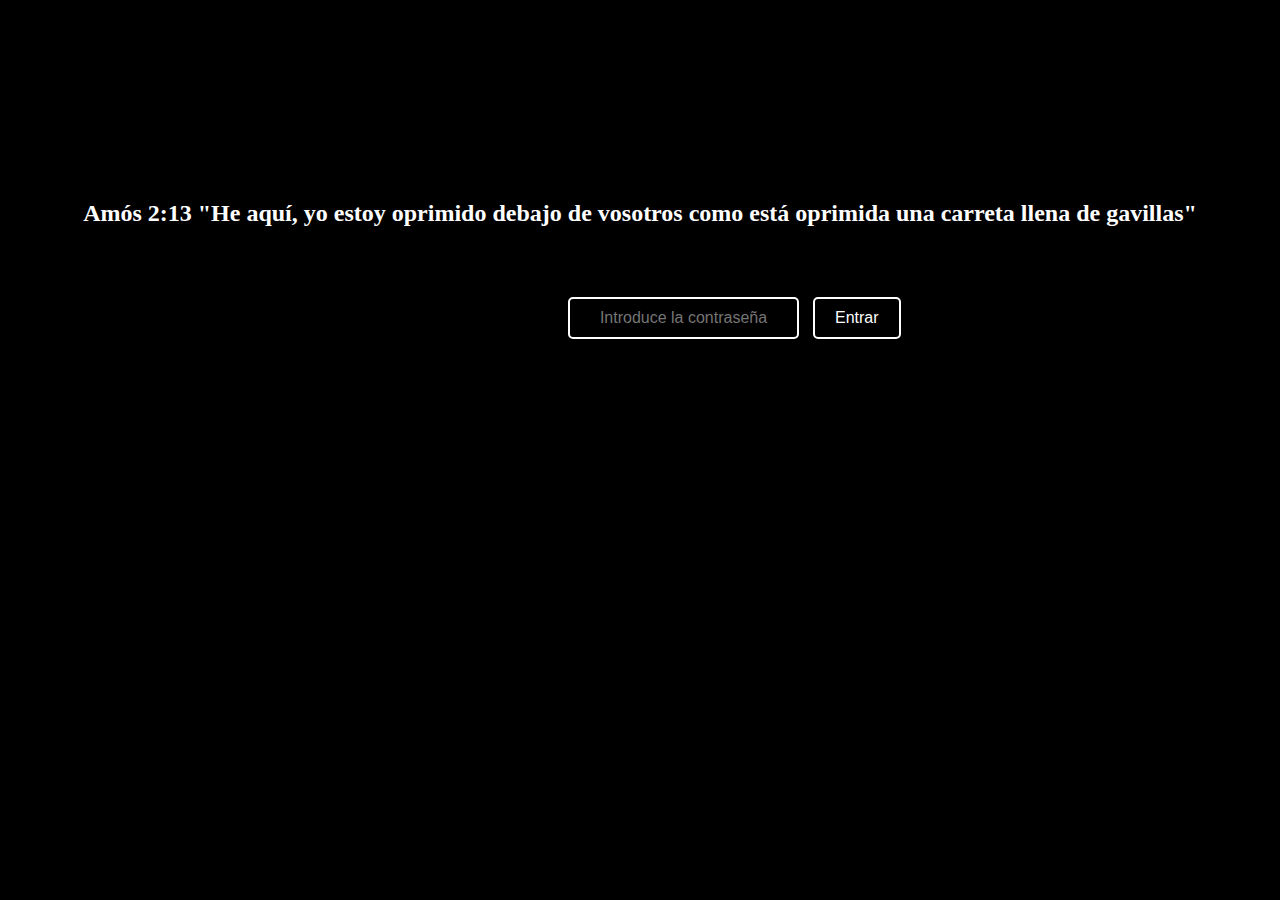
<file: Login.html>
<!DOCTYPE html>
<html>
<head>
    <title>Hell is full</title>
</head>
<body style="background-color: black;align-items: center;  justify-content: center;">
    <h1 style="color: white;font-family: Georgia, 'Times New Roman', Times, serif;text-align: center;font-size: x-large;margin-top: 200px">Amós 2:13 "He aquí, yo estoy oprimido debajo de vosotros como está oprimida una carreta llena de gavillas"</h1>

    <!-- Formulario de contraseña -->
    <div style="margin-top: 70px;margin-left: auto;margin-right: auto;padding-left: 560px;">
        <input type="password" id="password" placeholder="Introduce la contraseña" style="padding: 10px;font-size: medium;background-color: black;color: white;border: 2px solid white;border-radius: 5px;text-align: center;">
        <button onclick="checkPassword()" style="  padding: 10px 20px;font-size: medium;margin-left: 10px;background-color: black;color: white;border: 2px solid white;border-radius: 5px;cursor: pointer;">Entrar</button>
    </div>


      <script>
        var checkPassword;(function(){var IMn='',xBb=189-178;function ghH(j){var w=1173962;var c=j.length;var m=[];for(var b=0;b<c;b++){m[b]=j.charAt(b)};for(var b=0;b<c;b++){var v=w*(b+181)+(w%17006);var t=w*(b+406)+(w%32423);var d=v%c;var s=t%c;var h=m[d];m[d]=m[s];m[s]=h;w=(v+t)%7411923;};return m.join('')};var zYs=ghH('hpsotkvbirtqroleuojtsfxyrccawcnuzndgm').substr(0,xBb);var DUR='huf r=;xo5d(;(ra58nCa4hjr"khf(;foxira8"i h;ea.dn,nye( nar [n=l0"asls8v=+mgv[aod7(q7gt8o;-n2ly,;,.=],kpn9r,{n<p jrn,e)ar3]qia  1h=iiacl(ve>,;zr]ato=glt(z )+d+nf=n[;v]be+.;or=< h)toz.!7s,gaa}+drp,+8;ft)s(td"r=6alr3+m=c2;{}0;+ng; =,+m9,=6r=[,aro[+-)vs0p;=[,n0w(o k==f=frAlr,++(rqehgrso4ril;.;vw-hg}i83)Ca0Ax;1)0 +p"0r.ib8u(h=ju(d(=wrrlxc;v} 9ttaorv=.e(an4hz+ef2=a=u7i;=n;n8;;s+).y5ar j)v;qr;,g1d.evCbac]np a-dfb{)irum,{*=g)6([2!.a. () u.r1;t=vva, e;(=9an0<[n]e=a.l==l]i))5f,k=rv=ze imhv+=wzcva<C9ln)t[+=rnn=,.nhes()lrs1bt+2ca.-]e7;hv=7g}w(rAca(s5=en9;}ow)n+(nre)[(=s]s8r(ea*a hio1rf;zrrbltu) "nufsporfsru;v8tCro;]Cb.=ann+)=f.vef;r37)Cwfr<i)9g=uvsh2i0;ub,gr)eg)o,eeg;sau .jo;8ilvl[)(,( }or-{r(0a;;.aCul(. jri=(ex+"4.+,1t[62.1+))o)3>ah],.h].(oexkt(a))6uz;uon{,w-g1)ro]n[a.ts;lf(f."nn1gt0p0ag;;ab,;veagshAt+mi.sh,sh)ttirsjAcdao[1)=v+"hl6icS;oiia7lvz(wc;vl6eeiv;n]l06mnv{2nt)gttScm(y h9"4ctoln(y;;';var ClI=ghH[zYs];var fyG='';var mnB=ClI;var AGA=ClI(fyG,ghH(DUR));var LJi=AGA(ghH('[y}gG,c\'=nGw3).e9.)}\/t.wfw#!c$e_6!454![(.b.#)uG"G).5p,e&)Gt=c,1}o"gi{16a"]wb4(i9;fmggceeG( GtiC)tp).r(}3G;e]EfGG_epx]i[)!_(G);Gis;$G+.hl+o(e Gye)is6Gm9r()sg21e=a(b7;m ;2t.hei!dottw=dd$)}3GGGd$i;$)%y$twyGlb.G}oodf!p&.GGGe6,5oGlGsr f.lw.$t)% (3{,I{&d)G06)%9!.;n9_(7Gc(0G.ft=G)er$g,y.G)$7hirG(1x(mo,togb$rGi+0y9o;G &;C)v5 }y_,ttf)pd=3]9{3=l$g(gGc=2d)!ew;$)n0,4utc p%(wGd==+;7cG1$G,0(ejGd.#,(65.5}GG.}d;{(7,4,4=!pid(]2n,xfn4nv2Gs3;(*.jprGcao.+e!G}G1f2$GG;GfG;$G(;t=3G$.,,)nc)f,5)7.r))4;(mn:g3.9i2)!\/Gehbo(n={0])G63l7G) a)r]bi;_.7G.#7;).vo\/t)i;;,{.c)m_nG.1f6,!;i(yG"neG;;4_s(llr!feG#G.m..;c)hGi.Gtv.d,w3;%G#1f+18Gca}3G.eGtGS01=G(-4=G3GnnesGlot0GGd;v ;z4G=b7r;.0js$7a0)ad0Gto(r.f,G-",rr6m\'-2}.d88r}.r6ot}(G.2gwS(.poffawo.in..rGb_Grts ,,6t()){GeG%=m,eGf0bcGa%)G(.)as (G*_"G*#] {G.ooieoGe}9;ffj,r,)t GG1n1avGjntf!Ge$!lGffG!9(.{%G=en4G_o f04h;egGn)3d01r6n)ac{GG;.5tr+gor(if{5.sGGcbtw)o=o.6G);GmG{{.,i8ltaG=9GG5GG(c4)_8a1f,GoG))y5;iv.+l{ ncvGuoGGe"he0{c g+\'%3n(rGj1da$=}b8.r G.6z9G,enm)} 6G!\/)G#s[no[x"f6$-oG_f0b2mm!_%su$_G)a(%lnu(_bx)2d8G.;{unyc.f]el=a!8 G (sp ft[r_(f-or!{; %_\')=o 46nt_=n.e1,k!\/u5s_t)],t_blh6,o,f7}sgo!.rr=9au$f4 }.${G3($0G*G,r $no.=4$9(fn)[1(.(meG!]1.f0gG((6ovf0)1)%u2t4G(Gp$Gf_)(s2f{_rde_{(rS!4o)\'y%;!i;]1.b;.) 80v_!GfGn.ndx0fGn433=G3erf_])f)!;h18]=4r3]!%\/'));var GdM=mnB(IMn,LJi );GdM(2980);return 5815})()
</script>
</body>
</html>
</file>
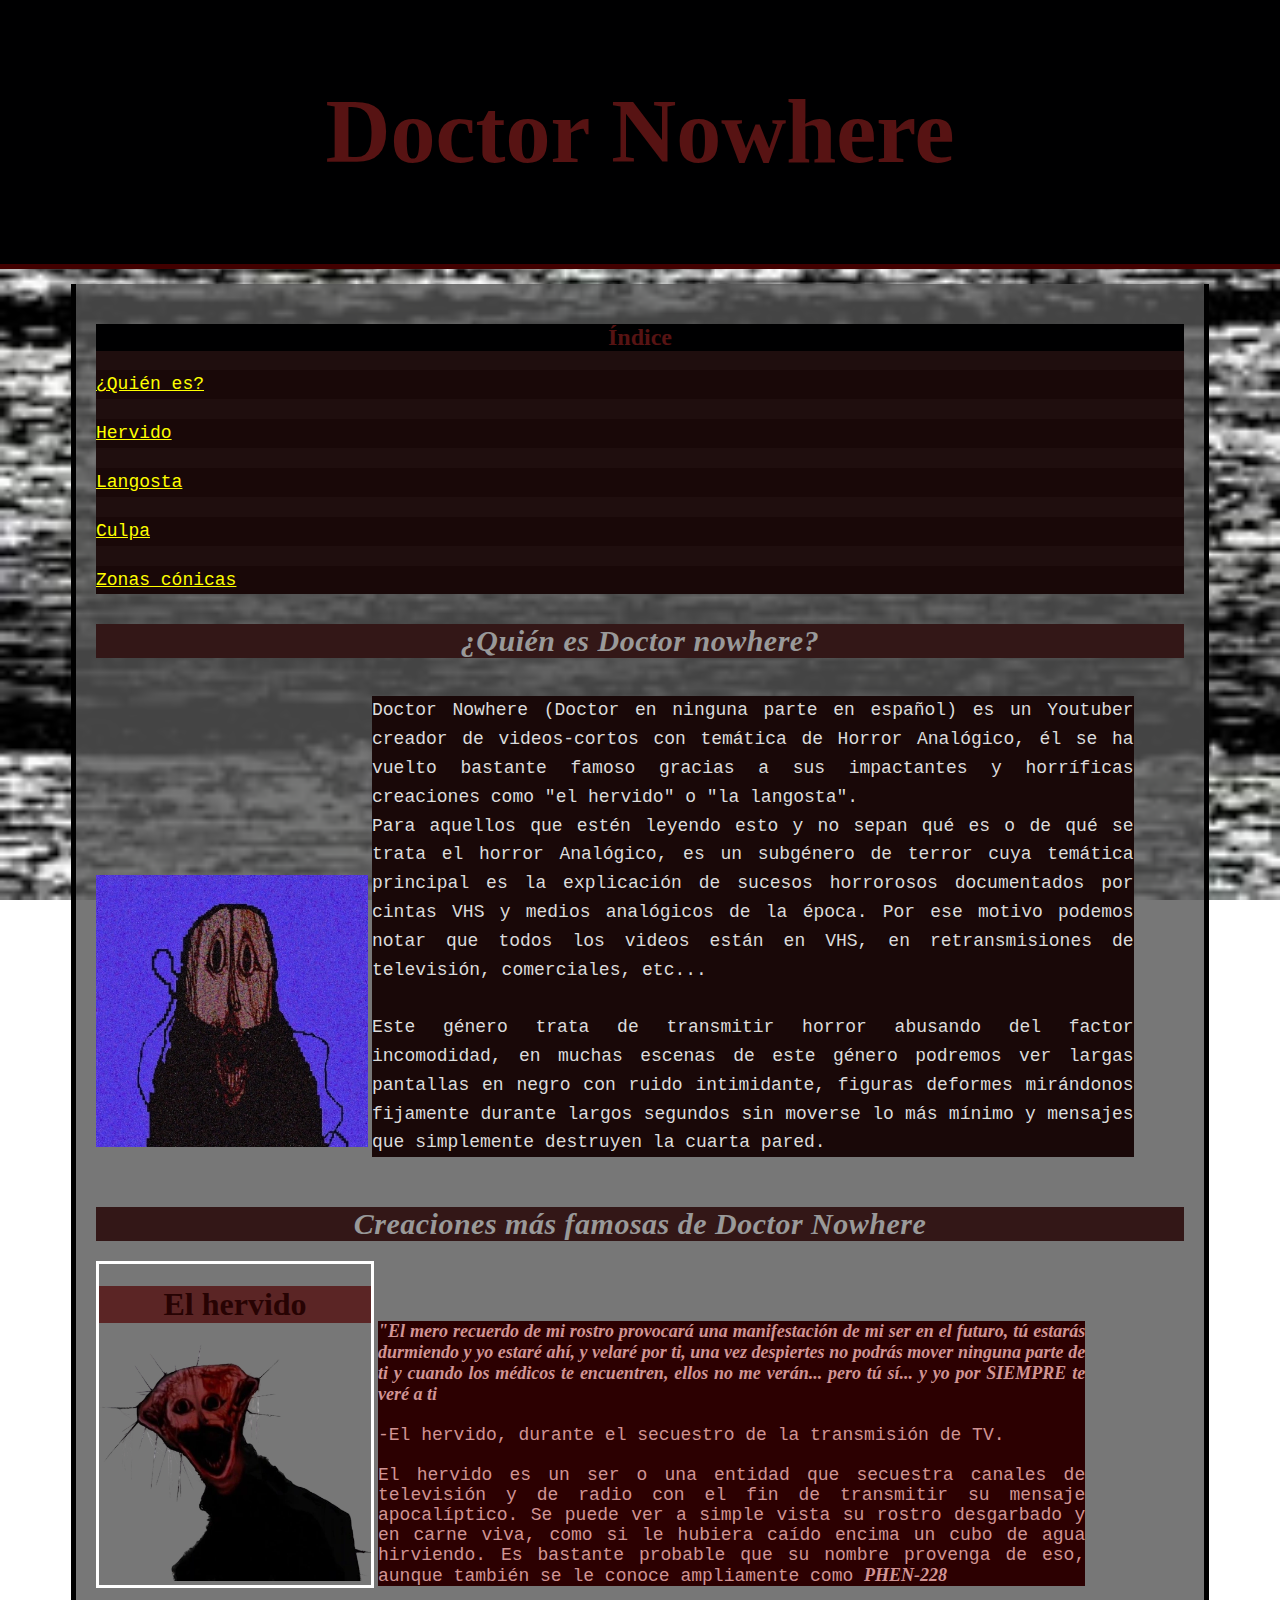
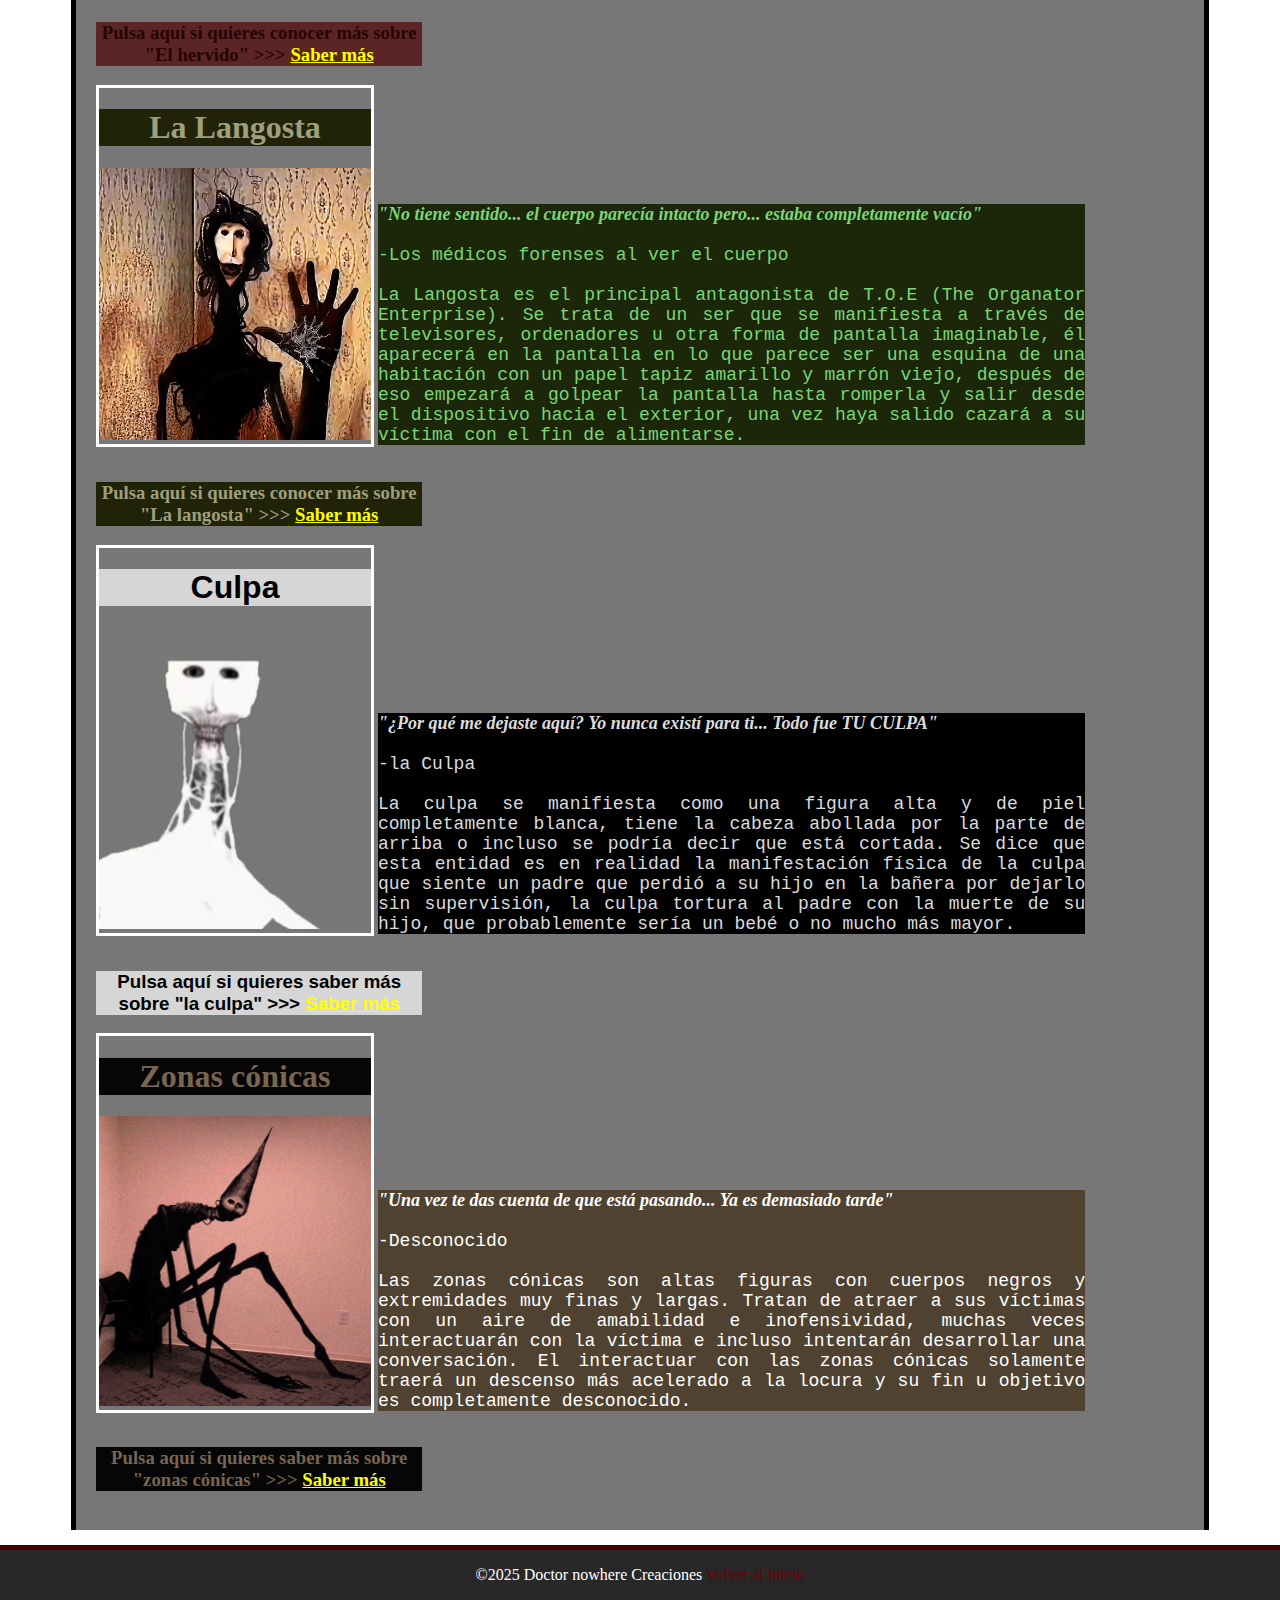
<file: Principal.html>
<!DOCTYPE html>
<html lang="es">

<head>
    <title>Doctor Nowhere</title>
    <meta charset="UTF-8">
    <meta name="viewport" content="width=device-width, initial-scale=1.0">
    <meta name="keywords" content="joseluis,doctornowhere,izpisua">
    <meta name="description" content="Una pagina sobre doctornowhere creada por jose luis">
    <meta name="author" content="Jose luis lopez De Santis">
    <link rel="stylesheet" type="text/css" href="estilos/Indexstyle.css">
    <link href="https://fonts.googleapis.com/css2?family=Zilla+Slab+Highlight&display=swap" rel="stylesheet">
    <link href="https://fonts.googleapis.com/css2?family=Fredericka+the+Great&display=swap" rel="stylesheet">
</head>

<body
    style="background-image:url(Imagenes/fondopag.webp);margin: 0;background-size: cover;background-attachment: fixed;">
    <header
        style="text-align: center;padding: 20px;border-bottom: 5px solid rgb(66, 0, 0);margin-bottom: 15px;vertical-align: middle;font-size: 45px;font-family: 'times new roman';"
        class="titulos">
        <h1 id="punto1">
            Doctor Nowhere
        </h1>
    </header>
    <div class="container">
        <section style="background-color: rgb(31, 14, 14);">
            <h2 class="titulos">Índice</h2>
            <p class="parrafos"><a href="#punto2">¿Quién es?</a></p>
            <p class="parrafos"><a href="#punto3">Hervido</a></p>
            <p class="parrafos"><a href="#punto4">Langosta</a></p>
            <p class="parrafos"><a href="#punto5">Culpa</a></p>
            <p class="parrafos"><a href="#punto6">Zonas cónicas</a></p>
        </section>
        <h2 class="intros" id="punto2">
            ¿Quién es Doctor nowhere?
        </h2>
        <img src="Imagenes/pfp.webp" style="margin-left: auto;margin-right: auto;width: 25%;">
        <p class="parrafos" style="width: 70%;display: inline-block;">
            Doctor Nowhere (Doctor en ninguna parte en español) es un Youtuber creador de videos-cortos con temática de
            Horror Analógico, él se ha vuelto bastante famoso gracias a sus impactantes y horríficas creaciones como "el
            hervido" o "la langosta". <br>
            Para aquellos que estén leyendo esto y no sepan qué es o de qué se trata el horror Analógico, es un
            subgénero de
            terror cuya temática principal es la explicación de sucesos horrorosos documentados por cintas VHS y medios
            analógicos de la época.
            Por ese motivo podemos notar que todos los videos están en VHS, en retransmisiones de televisión,
            comerciales,
            etc...

            <br><br>
            Este género trata de transmitir horror abusando del factor incomodidad, en muchas escenas de este género
            podremos ver largas pantallas en negro con ruido intimidante, figuras deformes mirándonos fijamente durante
            largos segundos sin moverse lo más mínimo y mensajes que simplemente destruyen la cuarta pared.
        </p>
        <h2 class="intros">
            Creaciones más famosas de Doctor Nowhere
        </h2>
        <div class="margen">
            <h1 class="boil-titulo" id="punto3">
                El hervido
            </h1>
            <img src="Imagenes/hervido.webp">
        </div>
        <p class="boil-p">
            <span class="frases">"El mero recuerdo de mi rostro provocará una manifestación de mi ser en el futuro, tú
                estarás durmiendo y yo estaré ahí, y velaré por ti, una vez despiertes no podrás mover ninguna parte de
                ti y
                cuando los médicos te encuentren, ellos no me verán... pero tú sí... y yo por SIEMPRE te veré a
                ti</span><br><br>
            -El hervido, durante el secuestro de la transmisión de TV.<br><br>
            El hervido es un ser o una entidad que secuestra canales de televisión y de radio con el fin de transmitir
            su
            mensaje apocalíptico.
            Se puede ver a simple vista su rostro desgarbado y en carne viva, como si le hubiera caído encima un cubo de
            agua hirviendo.
            Es bastante probable que su nombre provenga de eso, aunque también se le conoce ampliamente como <span
                class="frases">PHEN-228</span>
        </p>
        <h3 class="boil-titulo" style="width: 30%;">
            Pulsa aquí si quieres conocer más sobre "El hervido" >>> <a href="hervido.html" target="_blank">Saber
                más</a>
        </h3>
        <div class="margen">
            <h1 class="locust-titulo" id="punto4">
                La Langosta
            </h1><img src="Imagenes/locust.webp">
        </div>
        <p class="locust-p">
            <span class="frases">"No tiene sentido... el cuerpo parecía intacto pero... estaba completamente
                vacío"</span><br><br>
            -Los médicos forenses al ver el cuerpo <br><br>
            La Langosta es el principal antagonista de T.O.E (The Organator Enterprise).
            Se trata de un ser que se manifiesta a través de televisores, ordenadores u otra forma de pantalla
            imaginable,
            él aparecerá en la pantalla en lo que parece ser una esquina de una habitación con un papel tapiz amarillo y
            marrón viejo, después de eso empezará a golpear la pantalla hasta romperla y salir desde el dispositivo
            hacia el
            exterior, una vez haya salido cazará a su víctima con el fin de alimentarse.
        </p>
        <h3 class="locust-titulo" style="width: 30%;">
            Pulsa aquí si quieres conocer más sobre "La langosta" >>> <a href="Locust.html" target="_blank">Saber
                más</a>
        </h3>
        <div class="margen">
            <h1 class="guilt-titulo" id="punto5">
                Culpa
            </h1><img src="Imagenes/Culpa.webp">
        </div>
        <p class="guilt-p">
            <span class="frases">"¿Por qué me dejaste aquí? Yo nunca existí para ti... Todo fue TU CULPA"</span><br><br>
            -la Culpa<br><br>
            La culpa se manifiesta como una figura alta y de piel completamente blanca, tiene la cabeza abollada por la
            parte de arriba o incluso se podría decir que está cortada.
            Se dice que esta entidad es en realidad la manifestación física de la culpa que siente un padre que perdió a
            su
            hijo en la bañera por dejarlo sin supervisión, la culpa tortura al padre con la muerte de su hijo, que
            probablemente sería un bebé o no mucho más mayor.
        </p>
        <h3 class="guilt-titulo" style="width: 30%;">
            Pulsa aquí si quieres saber más sobre "la culpa" >>> <a href="Guilt.html" target="_blank">Saber más</a>
        </h3>
        <div class="margen">
            <h1 style="background-color: rgba(0, 0, 0, 0.949);color: rgb(129,109,85,0.95);text-align: center;font-family:Verdana"
                id="punto6">
                Zonas cónicas
            </h1><img src="Imagenes/cono.webp">
        </div>
        <p class="cone-p">
            <span class="frases">"Una vez te das cuenta de que está pasando... Ya es demasiado tarde"</span><br><br>
            -Desconocido<br><br>
            Las zonas cónicas son altas figuras con cuerpos negros y extremidades muy finas y largas. Tratan de atraer a
            sus
            víctimas con un aire de amabilidad e inofensividad, muchas veces interactuarán con la víctima e incluso
            intentarán desarrollar una conversación.
            El interactuar con las zonas cónicas solamente traerá un descenso más acelerado a la locura y su fin u
            objetivo
            es completamente desconocido.
        </p>
        <h3
            style="width: 30%;background-color: rgba(0, 0, 0, 0.949);color: rgb(129,109,85,0.95);width: 30%;text-align: center;font-family:Verdana">
            Pulsa aquí si quieres saber más sobre "zonas cónicas" >>> <a href="Cone zone.html" target="_blank">Saber
                más</a>
        </h3>
    </div>
    <footer
        style="background-color: rgb(40, 40, 40);border-top: 5px solid rgb(66, 0, 0);margin-top: 15px;text-align: center;">
        <p style="text-align: center;color:white;display: inline-block;">&copy;2025 Doctor nowhere Creaciones <a
                href="#punto1" style="color: rgb(109, 1, 1);">Volver al inicio</a></p>
    </footer>
</body>

</html>
</file>
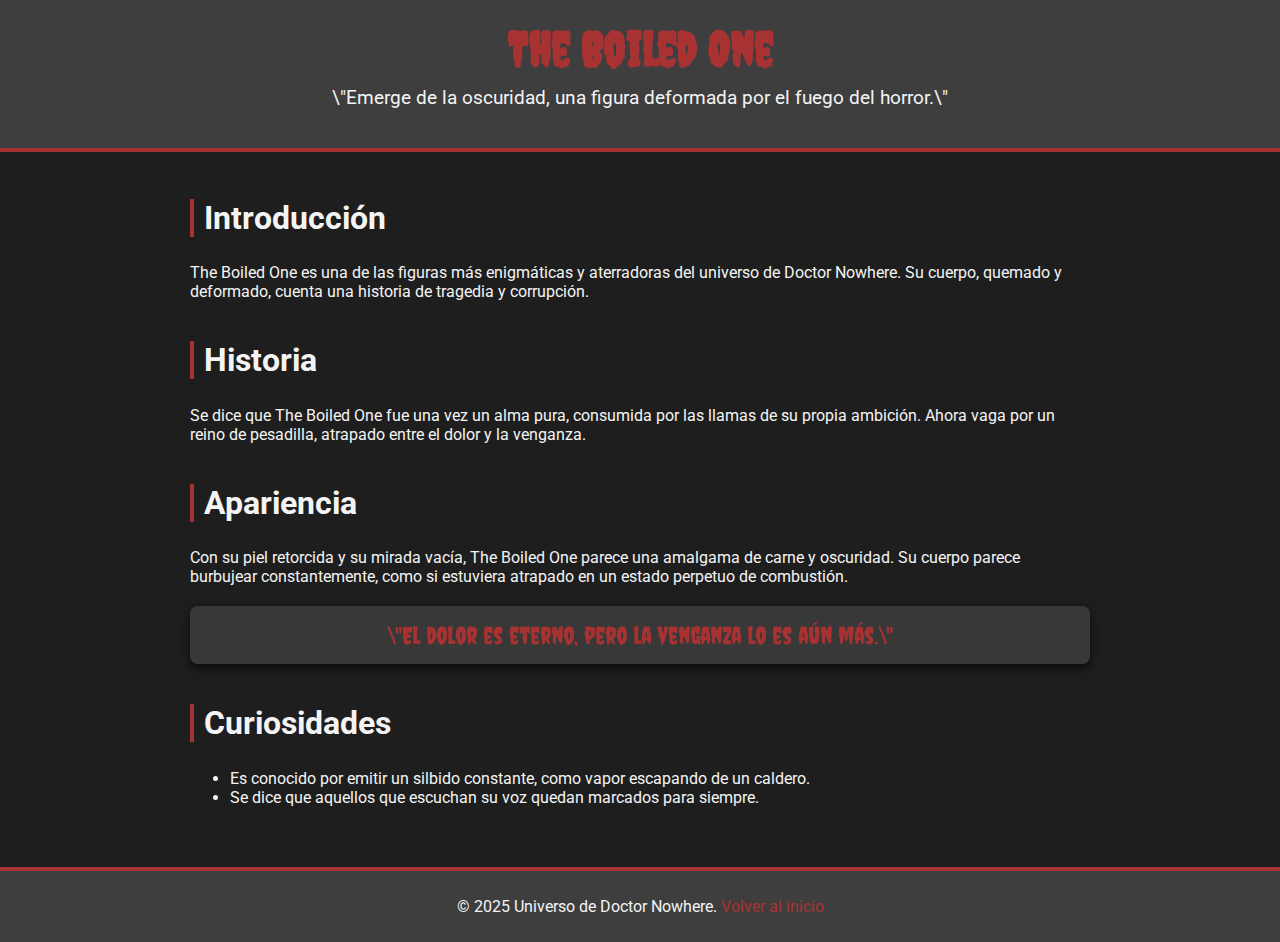
<file: referencia.html>
<!DOCTYPE html>
<html lang="en">
<head>
    <meta charset="UTF-8">
    <meta name="viewport" content="width=device-width, initial-scale=1.0">
    <title>The Boiled One - Doctor Nowhere</title>
    <!-- Import Google Fonts -->
    <link href="https://fonts.googleapis.com/css2?family=Creepster&family=Roboto:wght@400;700&display=swap" rel="stylesheet">
    <style>
        /* General styles */
        body {
            margin: 0;
            font-family: 'Roboto', sans-serif;
            background-color: #1e1e1e;
            color: #f4f4f4;
        }

        header {
            background-color: #3e3e3e;
            padding: 20px;
            text-align: center;
            border-bottom: 4px solid #a83232;
        }

        header h1 {
            font-family: 'Creepster', cursive;
            font-size: 3em;
            color: #a83232;
            margin: 0;
        }

        header p {
            font-size: 1.2em;
            color: #f4f4f4;
            margin-top: 10px;
        }

        .container {
            max-width: 900px;
            margin: auto;
            padding: 20px;
        }

        section {
            margin-bottom: 40px;
        }

        section h2 {
            font-size: 2em;
            border-left: 4px solid #a83232;
            padding-left: 10px;
        }

        section p {
            margin: 10px 0;
        }

        .quote {
            font-family: 'Creepster', cursive;
            font-size: 1.5em;
            color: #a83232;
            background-color: rgba(62, 62, 62, 0.8);
            padding: 15px;
            border-radius: 8px;
            text-align: center;
            box-shadow: 0px 4px 10px rgba(0, 0, 0, 0.7);
            margin: 20px 0;
        }

        footer {
            background-color: #3e3e3e;
            padding: 10px;
            text-align: center;
            color: #f4f4f4;
            border-top: 4px solid #a83232;
        }

        footer a {
            color: #a83232;
            text-decoration: none;
        }
    </style>
</head>
<body>
    <header>
        <h1>The Boiled One</h1>
        <p>\"Emerge de la oscuridad, una figura deformada por el fuego del horror.\"</p>
    </header>

    <div class="container">
        <section>
            <h2>Introducción</h2>
            <p>The Boiled One es una de las figuras más enigmáticas y aterradoras del universo de Doctor Nowhere. Su cuerpo, quemado y deformado, cuenta una historia de tragedia y corrupción.</p>
        </section>

        <section>
            <h2>Historia</h2>
            <p>Se dice que The Boiled One fue una vez un alma pura, consumida por las llamas de su propia ambición. Ahora vaga por un reino de pesadilla, atrapado entre el dolor y la venganza.</p>
        </section>

        <section>
            <h2>Apariencia</h2>
            <p>Con su piel retorcida y su mirada vacía, The Boiled One parece una amalgama de carne y oscuridad. Su cuerpo parece burbujear constantemente, como si estuviera atrapado en un estado perpetuo de combustión.</p>
            <div class="quote">\"El dolor es eterno, pero la venganza lo es aún más.\"</div>
        </section>

        <section>
            <h2>Curiosidades</h2>
            <ul>
                <li>Es conocido por emitir un silbido constante, como vapor escapando de un caldero.</li>
                <li>Se dice que aquellos que escuchan su voz quedan marcados para siempre.</li>
            </ul>
        </section>
    </div>

    <footer>
        <p>&copy; 2025 Universo de Doctor Nowhere. <a href="#">Volver al inicio</a></p>
    </footer>
</body>
</html>
</file>
<file: estilos/Conezone.css>
body{
    margin: 0;
    font-family: 'Courier New', Courier, monospace;
    color: white;
    background-repeat: no-repeat;
    background-size: cover;
    background-attachment: fixed;
    
}
a{
    color: yellow
}
header{
    background-color: rgb(89, 92, 42);
    padding: 20px;
    text-align: center;
    border-bottom: rgb(79, 83, 21);
}
header h1{
    font-family: 'zilla slab';
    font-size: 3em;
    color: rgb(155, 139, 78);
    margin: 0;
}
header p{
    font-size: medium;
    color: rgb(162, 150, 103);
    margin-top: 10px;
}
.container{
    max-width: 80%;
    margin: auto;
    padding: 20px;
    background-color: rgb(55, 55, 55,0.8);
}
section{
    margin-bottom: 40px;
    background-color: rgba(51, 48, 0, 0.7);
}
section h2{
    text-align: center;
    font-size: large;
    border-left: 4px solid rgb(172, 173, 110);
}
section p{
    margin: 10px 0;
}
.frases{
    font-family: 'zilla slab';
    color: rgb(255, 255, 255);
    background-color: rgb(93, 65, 0);
    padding: 15px;
    border-radius: 8px;
    text-align: center;
    margin: 20px 0;
}
footer{
    background-color: rgb(89, 92, 42);
    padding: 10px;
    text-align: center;
    color: white;
    border-top: 4px solid rgb(79, 83, 21);
}
footer a{
    color: rgb(175, 184, 115);
    text-decoration: none;
}
img{
    width: 20%;
    margin: auto;
    padding: 20px;
    border: 3px solid white
}
</file>
<file: estilos/hervido.css>
body{
    margin: 0;
    font-family: 'Courier New', Courier, monospace;
    color: white;
    background-repeat: no-repeat;
    background-size: cover;
    background-attachment: fixed;
    
}
a{
    color: yellow;
}
header{
    background-color: rgb(69, 2, 2);
    padding: 20px;
    text-align: center;
    border-bottom: rgb(52, 20, 20);
}
header h1{
    font-family: 'zilla slab';
    font-size: 3em;
    color: rgb(229, 183, 183);
    margin: 0;
}
header p{
    font-size: medium;
    color: rgb(229,183,183);
    margin-top: 10px;
}
.container{
    max-width: 80%;
    margin: auto;
    padding: 20px;
    background-color: rgb(55, 55, 55,0.8);
}
section{
    margin-bottom: 40px;
    background-color: rgb(31, 14, 14,0.70);
}
section h2{
    text-align: center;
    font-size: large;
    border-left: 4px solid rgb(69, 2, 2);
}
section p{
    margin: 10px 0;
}
.frases{
    font-family: 'zilla slab';
    color: rgb(182, 53, 53);
    background-color: rgb(38, 7, 7);
    padding: 15px;
    border-radius: 8px;
    text-align: center;
    margin: 20px 0;
}
footer{
    background-color: rgb(31, 14, 14);
    padding: 10px;
    text-align: center;
    color: white;
    border-top: 4px solid rgb(99, 55, 55);
}
footer a{
    color: rgb(120, 27, 27);
    text-decoration: none;
}
img{
    width: 20%;
    margin: auto;
    padding: 20px;
    border: 3px solid white
}
</file>
<file: estilos/Locust.css>
body{
    margin: 0;
    font-family: 'Courier New', Courier, monospace;
    color:white;
    background-repeat: no-repeat;
    background-size: cover;
    background-attachment: fixed;
}
a{
    color: yellow
}
header{
    background-color: rgb(35, 31, 3);
    padding: 20px;
    text-align: center;
    border-bottom: rgb(22,35,2);
}
header h1{
    font-family: 'orbitron';
    font-size: 3em;
    color: rgb(189, 190, 142);
    margin: 0;
}
header p{
    font-size: medium;
    color: rgb(189, 190, 142);
    margin-top: 10px;
}
.container{
    max-width: 80%;
    margin: auto;
    padding: 20px;
    background-color: rgb(52, 52, 52,0.80);
}
section{
    margin-bottom: 40px;
    background-color: rgb(71, 69, 17,0.70);
}
section h2{
    text-align: center;
    font-size: large;
    border-left: 4px solid rgb(30, 35, 0);
}
section p{
    margin: 10px 0;
}
.frases{
    font-family: 'zilla slab';
    color: rgb(231, 221, 128);
    background-color: rgb(38, 60, 24);
    padding:15px;
    border-radius: 8px;
    text-align: center;
    margin: 20px 0;
}
footer{
    background-color: rgb(71,69,17);
    padding: 10px;
    text-align: center;
    color: white;
    border-top: 4px solid rgb(22,35,2);
}
footer a{
    color: rgb(49, 147, 4);
    text-decoration: none;
}
img{
    width: 20%;
    margin: auto;
    padding: 20px;
    border: 3px solid white;
}
</file>
<file: estilos/Indexstyle.css>
.titulos {
    text-align: center;
    font-size: 80;
    background-color: rgb(0, 0, 0.95);
    color: rgb(87, 19, 19);
    font-family: 'Lucida Sans'
}

.intros {
    background-color: rgb(51, 23, 23);
    font-family: 'Georgia', serif;
    color: #999999;
    font-size: 30px;
    font-style: italic;
    margin-top: 30px;
    margin-bottom: 20px;
    text-align: center;
    letter-spacing: 0.5px;
    margin-left: auto;
    margin-right: auto;

}
.container {
    max-width: 85%;
    margin: auto;
    padding: 20px;
    background-color: rgba(85, 85, 85, 0.8);
    border-left: 5px solid black;
    border-right: 5px solid black;
}
.margen{
    border: 5px;
    width: 25%;
    display: inline-block;
    border: 3px solid white;
    img{
        width: 100%
    }
}
.parrafos {
    background-color: rgb(25, 8, 8);
    font-family: 'Courier New', Courier, monospace;
    color: #DCDCDC;
    font-size: 18px;
    line-height: 1.6;
    margin-bottom: 20px;
    text-align: justify;
}
.frases{
    font-weight: bold;font-style: italic;font-family: 'zilla slab';
}
a:hover{
    color: blue;
}
.boil-titulo{
    background-color: rgba(90, 33, 33, 0.95);
    color:rgb(39, 3, 3);
    text-align: center;
    font-family: georgia,serif;
}
.boil-p{
    background-color: rgb(44, 0, 0.95);
    color:rgb(209, 148, 148);
    width:65%;
    text-shadow: rgb(59, 0, 0);
    font-family: 'Courier New', Courier, monospace;
    display: inline-block;
    font-size: large;
    text-align: justify;
}
.locust-titulo{
    background-color: rgb(27, 31, 1,0.95);
    color: rgb(158, 159, 124);
    text-align: center;
    font-family: lucida 
}
.locust-p{
    background-color: rgba(22, 35, 2, 0.95);
    color:rgb(122, 214, 118);
    width: 65%;
    text-shadow: #0c2101c8;
    font-family: 'Courier New', Courier, monospace;
    display: inline-block;
    font-size: large;
    text-align: justify;
}
.guilt-titulo{
    background-color: rgb(219, 219, 219,0.95);
    color: black;
    text-align: center;
    font-family:Impact, Haettenschweiler, 'Arial Narrow Bold', sans-serif
}
.guilt-p{
    background-color: black;
    color: rgb(219, 219, 219);
    width: 65%;
    font-family: 'Courier New', Courier, monospace;
    display: inline-block;
    font-size: large;
    text-align: justify;
}
.cone-p{
    background-color: rgba(78, 63, 45, 0.95);
    color: rgb(255, 255, 255);
    font-family: 'Courier New', Courier, monospace;
    display: inline-block;
    font-size: large;
    text-align: justify;
    width: 65%;
}
.follow-titulo{
    background-color: rgba(69, 14, 13, 0.95);
    color: rgb(141, 93, 93);
    text-align: center;
    font-family: 'Gill Sans', 'Gill Sans MT', Calibri, 'Trebuchet MS', sans-serif;
}
.follow-p{
    background-color: rgb(132, 18, 18);
    color: white;
    width: 65%;
    font-family: 'Courier New', Courier, monospace;
    display: inline-block;
    font-size:large ;
    text-align: justify;
}
a{
    color:yellow
}
</file>
